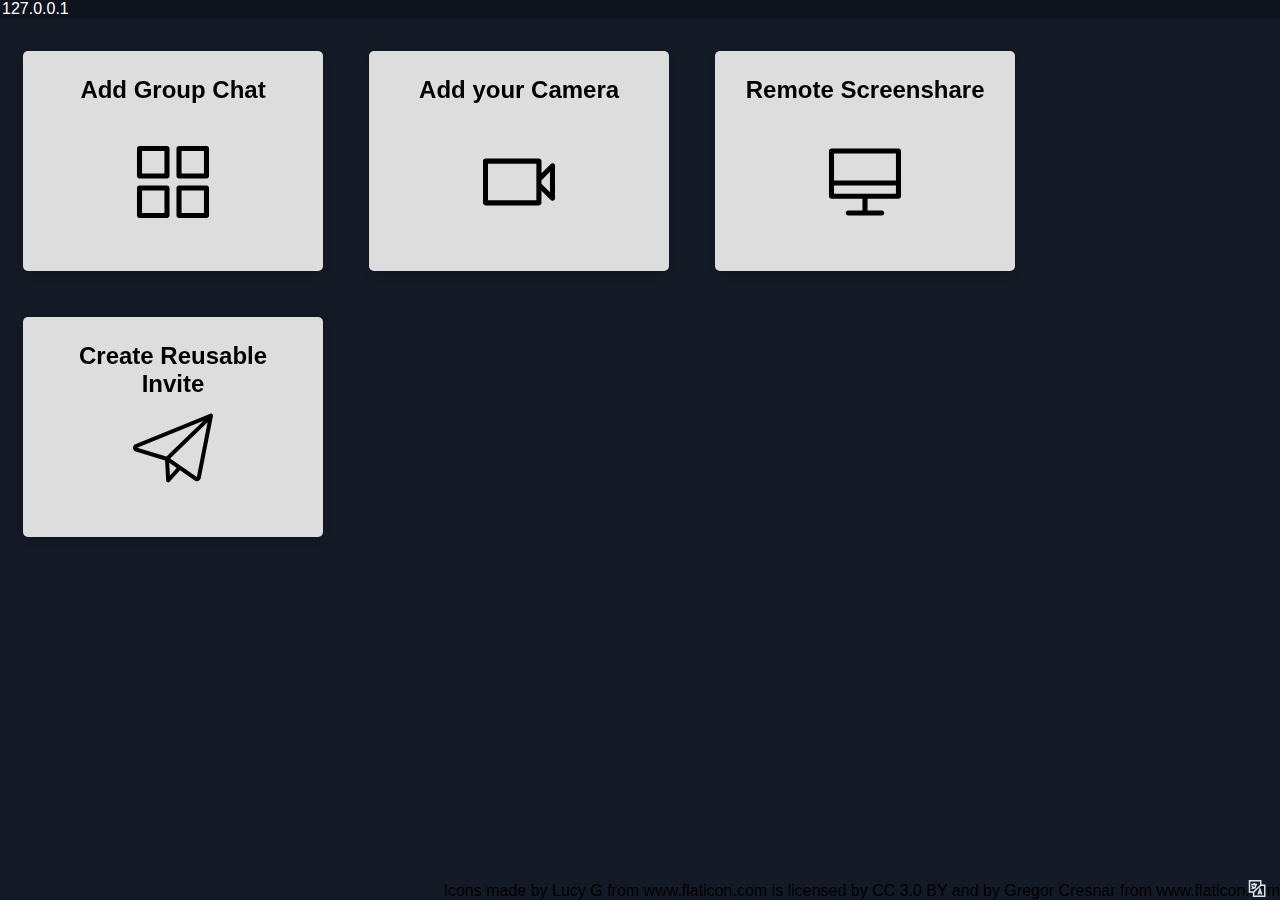
<file: vdo.ninja-8.0/index.html>
<html>
	<head>
		<meta name="viewport" content="width=device-width, initial-scale=1" />
		<meta content="text/html;charset=utf-8" http-equiv="Content-Type" />
		<meta content="utf-8" http-equiv="encoding" />
		<meta name="copyright" content="&copy; 2020 Steve Seguin" />
		<link rel="shortcut icon" href="data:image/x-icon;," type="image/x-icon" />
		<link rel="icon" type="image/png" sizes="32x32" href="./images/favicon-32x32.png" />
		<link rel="icon" type="image/png" sizes="16x16" href="./images/favicon-16x16.png" />
		<link rel="icon" href="./images/favicon.ico" />
		<link itemprop="thumbnailUrl" href="./images/obsNinja_logo_full.png" />
		<!-- Primary Meta Tags -->
		<title>OBS.Ninja</title>
		<meta name="title" content="OBS.Ninja" />
		<meta name="description" content="Bring live video from your smartphone, computer, or friends directly into OBS Studio. 100% free." />
		<meta name="author" content="Steve Seguin" />
		<!-- Open Graph / Facebook -->
		<meta property="og:site_name" content="OBS.Ninja" />
		<meta property="og:type" content="website" />
		<meta property="og:url" content="https://obs.ninja/" />
		<meta property="og:title" content="OBS.Ninja" />
		<meta property="og:description" content="Bring live video from your smartphone, computer, or friends directly into OBS Studio. 100% free." />
		<meta property="og:image" itemprop="image" content="./images/obsNinja_logo_full.png" />
		<meta name="msapplication-TileImage" content="./images/obsNinja_logo_full.png" />
		<meta property="og:image:type" content="image/png" />
		<meta property="og:image:width" content="256" />
		<meta property="og:image:height" content="256" />
		<!-- Twitter -->
		<meta property="twitter:card" content="summary_large_image" />
		<meta property="twitter:url" content="https://obs.ninja/" />
		<meta property="twitter:title" content="OBS.Ninja" />
		<meta property="twitter:description" content="Bring live video from your smartphone, computer, or friends directly into OBS Studio. 100% free." />
		<meta property="twitter:image" content="./images/obsNinja_logo_full.png" />
		<meta name="msapplication-TileColor" content="#da532c" />
		<meta name="theme-color" content="#ffffff" />
		<!-- <script src="//console.re/connector.js" data-channel="obsninjaalpha" id="consolerescript"></script> -->
		<link rel="stylesheet" href="./lineawesome/css/line-awesome.min.css">
		<script type="text/javascript" src="https://webrtc.github.io/adapter/adapter-latest.js"></script>
		<script type="text/javascript" src="./thirdparty/qrcode.min.js"></script>
		<script src="https://ajax.googleapis.com/ajax/libs/jquery/3.4.0/jquery.min.js"></script>
		<link rel="stylesheet" href="./main.css" />
	</head>
	<body id="main" class="cat">
		<span itemprop="image" itemscope itemtype="image/png">
			<link itemprop="url" href="./images/obsNinja_logo_full.png" />
		</span>
		<link itemprop="thumbnailUrl" href="./images/obsNinja_logo_full.png" />
		<span itemprop="thumbnail" itemscope itemtype="http://schema.org/ImageObject">
			<link itemprop="url" href="./images/obsNinja_logo_full.png" />
		</span>
		<script language="javascript" type="text/javascript" src="./thirdparty/CodecsHandler.js?ver=5"></script>
		<script language="javascript" type="text/javascript" src="./webrtc.js?ver=6"></script>
		<input id="zoomSlider" type="range" style="display: none;" />
		<div id="header">
			<a id="logoname" href="./" style="text-decoration: none; color: white; margin: 2px;">
				<span data-translate="logo-header">
					<font id="qos">O</font>BS.Ninja 
				</span>
			</a>
			<div id="head1" style="display: inline-block; position: relative;">
				
			</div>
			<div id="head3" style="display: inline-block;" class="advanced">
				<font style="color: #888;" id="copythisurl"> &nbsp; 
					<span data-translate="copy-this-url">Copy this URL into an OBS "Browser Source"</span> <i style="color: #CCC;" class="las la-long-arrow-alt-right"></i> &nbsp; 
				</font>
				<input
                    id="reshare"
                    data-drag="1"
                    onclick="popupMessage(event);copyFunction(this)"
                    class="task"
                    onmousedown="copyFunction(this)"
                    style="font-weight: bold; color: #afa; cursor: grab; background-color: #0000; font-size: 115%; min-width: 300px; max-width: 800px;"
                />
				<i class="las la-paperclip task" style="color: #DDD;" onclick="popupMessage(event);copyFunction(document.getElementById('reshare'));" onmouseover="this.style.cursor='pointer'"></i>
			</div>
			<div id="head4" style="display: inline-block;" class="advanced">
				<font style="font-size: 68%; color: white;">
                    &nbsp; 
					<span data-translate="you-are-in-the-control-center">You are in the room's control center</span>:&nbsp;
                    
					<div id="dirroomid" style="font-size: 140%; color: #99c; display: inline-block;"></div>
				</font>
			</div>
			<div id="head2" class="advanced" style="display: inline-block; text-decoration: none; font-size: 60%; color: white;">
				<span data-translate="joining-room">You are joining room</span>:
                
				<div id="roomid" style="display: inline-block;"></div>
			</div>
			
		</div>
		<div id="controlButtons">
			<div id="mutebutton" title="Mute the Mic" onclick="toggleMute()" class="advanced float" style="cursor: pointer;" alt="Toggle the mic">
				<i id="mutetoggle" class="toggleSize las la-microphone my-float"></i>
			</div>
			<div id="mutevideobutton" title="Disable the Camera" onclick="toggleVideoMute()" class="advanced float" style="cursor: pointer;" alt="Toggle the camera">
				<i id="mutevideotoggle" class="toggleSize las la-eye my-float"></i>
			</div>
			<div
                id="helpbutton"
				title="Show Help Info" 
                onclick="alert('Email steve@seguin.email if the system breaks or check https://reddit.com/r/obsninja for support.\n\nThere are some advanced options hidden away, such as persistent stream links and custom resolutions; see the Wiki.')"
                class="advanced float"
                style="cursor: pointer;"
                alt="How to Use This with OBS"
            >
				<i class="toggleSize las la-question-circle my-float"></i>
			</div>
			<div id="hangupbutton" title="Hangup the Call" onclick="hangup()" class="advanced float" style="cursor: pointer;" alt="Disconnect and End">
				<i class="toggleSize my-float las la-phone rotate225" aria-hidden="true"></i>
			</div>
		</div>
		<span title="Language Options" onclick="toggle(document.getElementById('languages'));" id="translateButton">
			<i style="float: right; bottom: 0px; cursor: pointer; position: fixed; right: 10px; color: #d9e4eb; padding: 0; margin: 2px 2px 0 0; font-size: 140%;" class="las la-language" aria-hidden="true"></i>
		</span>
		<div id="mainmenu" class="row" style="opacity: 0; align: center;">
			<div id="container-1" class="column columnfade" style="background-color: #ddd; overflow-y: auto;">
				<h2>
					<span data-translate="add-group-chat">Add Group Chat to OBS</span>
				</h2>
				<div class="container-inner">
					<br />
					<br />
					<span data-translate="rooms-allow-for">Rooms allow for simplified group-chat and the advanced management of multiple streams at once.</span>
					<br />
					<br />
					<p>
						<b>
							<span data-translate="room-name">Room Name</span>: 
						</b>
						<input id="videoname1" placeholder="Enter a Room Name here" onkeyup="enterPressed(event, createRoom);" size="30" maxlength="50" style="font-size: 110%; padding: 5px;" />
						<br />
						<br />
					</p>
					<p>
						<b>
							<span data-translate="password-input-field">Password</span>: 
						</b>
						<input id="passwordRoom" placeholder="Optional room password here" onkeyup="enterPressed(event, createRoom);" size="30" maxlength="50" style="font-size: 110%; padding: 5px;" />
						<br />
						<br />
					</p>
					<br />
					<button onclick="createRoom()" class="gobutton">
						<span data-translate="enter-the-rooms-control">Enter the Room's Control Center</span>
					</button>
					<br />
					<button onclick="toggle(document.getElementById('roomnotes'),this);">
						<span data-translate="show-tips">Show me some tips..</span>
					</button>
					<ul style="padding: 10px; margin: auto auto; max-width: 500px; display: none; text-align: left;" id="roomnotes">
						<br />
						<span data-translate="added-notes">
							<u>
								<i>Added Notes:</i>
							</u>
							<li>Invite only guests to the room you trust.</li>
							<li>iOS devices will share just their audio with other guests; this is mainly a hardware limitation</li>
							<li>The "Recording" option is considered experimental.</li>
						</span>
					</ul>
				</div>
				<div class="outer close">
					<div class="inner">
						<label class="labelclass">
							<span data-translate="back">Back</span>
						</label>
					</div>
				</div>
			</div>
			<div id="container-3" class="column columnfade" onclick="previewWebcam()" style="background-color: #ddd; overflow-y: auto;">
				<h2 id="add_camera">
					<span data-translate="add-your-camera">Add your Camera to OBS</span>
				</h2>
				<div class="container-inner">
					<br />
					<p>
						<video id="previewWebcam" oncanplay="updateStats();" muted controls autoplay playsinline style="max-width: 640px; max-width: 83vw; max-height: 30vh;"></video>
					</p>
					<div id="infof"></div>
					<button onclick="publishWebcam()" id="gowebcam" class="gowebcam" disabled>
						<span data-translate="waiting-for-camera">Waiting for Camera to Load</span>
					</button>
					<br />
					<span style="background-color: #f3f3f3; display: inline-block; padding: 5px 10px; border: 1px solid #ccc; vertical-align: middle;">
						<span data-translate="video-source">Video source</span>:
                        
						<select id="videoSource" style="background-color: #FFF; padding:5px; display: display:inline-block;vertical-align: middle;"></select>
						<span id="gear_webcam" style="display: inline-block;" onclick="toggle(document.getElementById('videoSettings'));">
                            &nbsp;&nbsp;
							<i class="las la-cog" style="font-size: 170%; vertical-align: middle;" aria-hidden="true"></i>
						</span>
					</span>
					<br />
					<center>
						<span id="videoSettings" style="margin: auto auto; display: none; background-color: #f3f3f3; max-width: 500px; padding: 10px 0; margin: 0 0 5px 0;">
							<form id="webcamquality">
								<input type="radio" id="fullhd" name="resolution" value="0" />
								<label for="fullhd">
									<span data-translate="max-resolution">Max Resolution</span>
								</label> |
                                
								<input type="radio" checked id="halfhd" name="resolution" value="1" />
								<label for="halfhd">
									<span data-translate="balanced">Balanced</span>
								</label> |
                                
								<input type="radio" id="nothd" name="resolution" value="2" />
								<label for="nothd">
									<span data-translate="smooth-cool">Smooth and Cool</span>
								</label>
								<div id="webcamstats" style="padding: 5px 0 0 0;"></div>
							</form>
						</span>
						<br />
					</center>
					<div class="form-group multiselect">
						<a class="form-control multiselect-trigger" tabindex="3">
							<div id="audioTitle" style="padding: 5px;" class="title">
								<span data-translate="select-audio-source">Select Audio Source</span>:
								<i class="las la-chevron-down" aria-hidden="true"></i>
							</div>
						</a>
						<ul id="audioSource" class="multiselect-contents">
							<li>
								<input type="checkbox" id="multiselect1" name="multiselect1" style="display: none;" checked value="ZZZ" />
								<label for="multiselect1">
									<span data-translate="no-audio">No Audio</span>
								</label>
							</li>
						</ul>
					</div>
				</div>
				<div class="outer close">
					<div class="inner">
						<label class="labelclass">
							<span data-translate="back">Back</span>
						</label>
					</div>
				</div>
			</div>
			<div id="container-2" class="column columnfade" style="background-color: #ddd; overflow-y: auto;">
				<h2 id="add_screen">
					<span data-translate="remote-screenshare-obs">Remote Screenshare into OBS</span>
				</h2>
				<div class="container-inner">
					<span data-translate="note-share-audio">
						<p>
							<video id="screenshare" autoplay="true" muted="true" loop src="./images/screenshare.webm" />
						</p>
					</span>
					<br />
					<button class='gobutton' style="padding: 10px; font-size: 120%;" onclick="publishScreen()">
						<span data-translate="select-screen-to-share">SELECT SCREEN TO SHARE</span>
					</button>
					<span id="gear_screen" style="display: inline-block; cursor: pointer;" onclick="toggle(document.getElementById('videoSettings2'));">
                        &nbsp;&nbsp;
						<i class="las la-cog" style="font-size: 170%; vertical-align: middle;" aria-hidden="true"></i>
					</span>
					<center>
						<span id="videoSettings2" style="margin: auto auto; display: none; background-color: white; vertical-aligh: middle; border: 3px solid #ccc; max-width: 500px; padding: 10px 0 5px 0; margin: 10px 0 5px 0;">
							<form id="webcamquality2">
								<input type="radio" id="fullhd2" name="resolution2" value="0" />
								<label for="fullhd">
									<span data-translate="max-resolution">1080p (hi-def)</span>
								</label> &nbsp;&nbsp;|&nbsp;&nbsp;
                                
								<input type="radio" checked id="halfhd2" name="resolution2" value="1" />
								<label for="halfhd">
									<span data-translate="balanced">720p (balanced)</span>
								</label> &nbsp;&nbsp;|&nbsp;&nbsp;
                                
								<input type="radio" id="nothd2" name="resolution2" value="2" />
								<label for="nothd">
									<span data-translate="smooth-cool">360p (smooth)</span>
								</label>
								<div id="webcamstats2" style="padding: 5px 0 0 0;"></div>
							</form>
						</span>
						<br />
					</center>
					<p>
						<span data-translate="audio-sources">Audio Sources</span>:
						<br />
						<select id="audioSourceScreenshare" multiple style="height: 60px; width: 200px; resize: both; overflow: auto; padding: 5px;" onchange="requestAudioStream();">
							<option value="screenshare" selected>
								<span data-translate="screen-shrae-audio">Screen Share Audio (default)</span>
							</option>
							<option value="microphones">
								<span data-translate="other-audio-sources">Other Audio Sources</span>
							</option>
						</select>
					</p>
				</div>
				<div class="outer close">
					<div class="inner">
						<label class="labelclass">
							<span data-translate="back">Back</span>
						</label>
					</div>
				</div>
			</div>
			<div id="container-4" class="column columnfade" style="background-color: #ddd; overflow-y: auto;">
				<h2>
					<span data-translate="create-reusable-invite">Create Reusable Invite</span>
				</h2>
				<div id="gencontent" class="container-inner">
					<br />
					<br />
					<span data-translate="here-you-can-pre-generate">Here you can pre-generate a reusable Browser Source link and a related guest invite link.</span>
					<br />
					<br />
					<p>
						<input style="padding: 5px; font-size: 120%;" id="videoname4" onkeyup="enterPressed(event, generateQRPage);" placeholder="Give this media source a name (optional)" size="35" maxlength="70" style="padding: 5px;" />
						<br />
						<br />
					</p>
					<button style="padding: 20px;" class='gobutton' onclick="generateQRPage()">
						<span data-translate="generate-invite-link">GENERATE THE INVITE LINK</span>
					</button>
					<br />
					<br />
					<div style="margin: 20px; max-width: 400px; text-align: left; margin: auto auto;">
						<br />
						<h4 style="padding: 0 0 10px 0;">
							<i>
								<span data-translate="advanced-paramaters">Advanced Options:</span>
							</i>
						</h4>
						<br />
						<input type="checkbox" id="invite_bitrate" />
						<label for="invite_bitrate">
							<span data-translate="unlock-video-bitrate">Unlock Video Bitrate (20mbps)</span>
						</label>
						<br />
						<input type="checkbox" id="invite_vp9" />
						<label for="invite_vp9">
							<span data-translate="force-vp9-video-codec">Force VP9 Video Codec (less artifacting)</span>
						</label>
						<br />
						<input type="checkbox" id="invite_stereo" />
						<label for="invite_stereo">
							<span data-translate="enable-stereo-and-pro">Enable Stereo and Pro HD Audio</span>
						</label>
						<br />
						<br />
						<label for="invite_quality" data-translate="video-resolution">Video Resolution: </label>
						<select id="invite_quality" name="invite_quality">
							<option value="-1" selected>User Selectable</option>
							<option value="0">Maximum Resolution</option>
							<option value="1">Balanced</option>
							<option value="2">Smooth and Cool</option>
						</select>
						<br />
						<br />
						<input type="checkbox" id="invite_secure" />
						<label for="invite_secure">
							<span data-translate="high-security-mode">High Security Mode</span>
						</label>
						<br />
						<input type="checkbox" id="invite_hidescreen" />
						<label for="invite_hidescreen">
							<span data-translate="hide-screen-share">Hide Screenshare Option</span>
						</label>
						<br />
						<input type="checkbox" id="invite_remotecontrol" />
						<label for="invite_remotecontrol">
							<span data-translate="allow-remote-control">Remote Control Camera Zoom (android)</span>
						</label>
						<br />
						<br />
						<span data-translate="add-a-password-to-stream"> Add a password:</span>
						<input id="invite_password" placeholder="Add an optional password" />
						<br />
						<br />
						<span data-translate="add-the-guest-to-a-room"> Add the guest to a room:</span>
						<input id="invite_joinroom" placeholder="Enter Room name here" oninput="document.getElementById('invitegroupchat').style.display='block';" />
						<br />
						<br />
						<span id="invitegroupchat" style="display: none;">
							<label for="invite_group_chat_type" data-translate="invite-group-chat-type">This room guest can:</label>
							<select id="invite_group_chat_type" name="invite_group_chat_type">
								<option value="0" selected data-translate="can-see-and-hear">Can see and hear the group chat</option>
								<option value="1" data-translate="can-hear-only">Can only hear the group chat</option>
								<option value="2" data-translate="cant-see-or-hear">Cannot hear or see the group chat</option>
							</select>
						</span>
						<br />
						<br />
						<br />
						<div>See the 
							<a style="text-decoration: none; color: blue;" target="_blank" href="https://docs.obs.ninja/advanced">documentation</a> for more options and info.
						</div>
					</div>
				</div>
				<div class="outer close">
					<div class="inner">
						<label class="labelclass">
							<span data-translate="back">Back</span>
						</label>
					</div>
				</div>
			</div>
			<p></p>
			<div id="info" class="fullcolumn columnfade">
				<center>
					<div class="infoblob" align="left">
						<span data-translate="info-blob">
							<h2>What is OBS.Ninja</h2>
							<br />
							<li>100% 
								<b>free</b>; no downloads; no personal data collection; no sign-in
							</li>
							<li>Bring video from your smartphone, computer, or friends directly into your OBS video stream</li>
							<li>We use cutting edge Peer-to-Peer forwarding technology that offers privacy and ultra-low latency</li>
							<br />
							<li>Youtube video 
								<i class="lab la-youtube"></i>
								<a href="https://www.youtube.com/watch?v=6R_sQKxFAhg">Demoing it here</a>
							</li>
							<br />
							<i>
								<font style="color: red;">Known issues:</font>
							</i>
							<br />
							<li>
								
								<a href="https://github.com/steveseguin/obsninja/wiki/FAQ#mac-os">MacOS <i class="lab la-apple"></i> users</a> need to use OBS v23 or resort to
								<a href="https://github.com/steveseguin/electroncapture">Window Capturing</a> a browser with OBS v25
                            
							</li>
							<li>Some users will have 
								<a href="https://github.com/steveseguin/obsninja/wiki/FAQ#video-is-pixelated">"pixelation" problems</a> with videos. Adding 
								<b>&codec=vp9</b> to the OBS links will often correct it.
							</li>
							<br />

                            Site last updated: June 28th, 2020. The previous version can be found at 
							<a href="https://obs.ninja/v7/">https://obs.ninja/v7/</a> if you are having new issues.

                            
							<br />
							<br />
							<h3>
								<i>
                                    Check out the 
									<a href="https://www.reddit.com/r/OBSNinja/">sub-reddit</a>
									<i class="lab la-reddit-alien"></i> for help and advanced info. I'm also on
                                    
									<a href="https://discord.gg/EksyhGA">Discord</a> and you can email me at steve@seguin.email
                                
								</i>
							</h3>
						</span>
					</div>
				</center>
			</div>
			<form method="post" onsubmit="setFormSubmitting()" style="display: none;">
				<input type="submit" />
			</form>
			<div id="credits" class="credits">
                Icons made by 
				<a href="https://www.flaticon.com/authors/lucy-g" title="Lucy G">Lucy G</a> from 
				<a href="https://www.flaticon.com/" title="Flaticon">www.flaticon.com</a> is licensed by
                
				<a href="https://creativecommons.org/licenses/by/3.0/" title="Creative Commons BY 3.0" target="_blank">CC 3.0 BY</a> and by
                
				<a href="https://www.flaticon.com/authors/gregor-cresnar" title="Gregor Cresnar">Gregor Cresnar</a> from 
				<a href="https://www.flaticon.com/" title="Flaticon">www.flaticon.com</a>
			</div>
		</div>
		<div id="gridlayout"></div>
		<div id="controls_blank" style="display: none;">
			<center>
				<br />
				<b>
					<span data-translate="remote-control-for-obs">Remote Control for OBS</span>
				</b>
				<br />
				<button data-value="0" style="font-size: 112%;" onclick="directEnable(this);">
					<span data-translate="add-to-group">Add to Group Scene</span>
				</button>
				<button style="font-size: 112%;" onclick="directMute(this);">
					<span data-translate="mute">Mute</span>
				</button>
				<button style="font-size: 112%;" onclick="recordVideo(this)">
					<span data-translate="record">Record</span>
				</button>
				<br />
				<span data-translate="volume">Volume</span>:
				<input type="range" min="1" max="100" value="100" onclick="directVolume(this);" />
				<br />
				<br />
				<hr />
			</center>
		</div>
		<nav id="context-menu" class="context-menu">
			<ul class="context-menu__items">
				<li class="context-menu__item">
					<a href="#" class="context-menu__link" data-action="Open">
						<i class="las la-external-link"></i>
						<span data-translate="open-in-new-tab">Open in new Tab</span>
					</a>
				</li>
				<li class="context-menu__item">
					<a href="#" class="context-menu__link" data-action="Copy">
						<i class="las la-paperclip"></i>
						<span data-translate="copy-to-clipboard">Copy to Clipboard</span>
					</a>
				</li>
			</ul>
		</nav>
		<div id="messagePopup" class="popup-message"></div>
		<div id="languages" class="popup-message" style="display: none; right: 0; bottom: 25px; position: absolute;">
			<b>Available Languages:</b>
			<br />
			<u>
				<a onclick="changeLg('ru');toggle(document.getElementById('languages'));" style="cursor: pointer;">Russian</a>
				<br />
				<a onclick="changeLg('fr');toggle(document.getElementById('languages'));" style="cursor: pointer;">French</a>
				<br />
				<a onclick="changeLg('en');toggle(document.getElementById('languages'));" style="cursor: pointer;">English</a>
				<br />
				<a onclick="changeLg('pt');toggle(document.getElementById('languages'));" style="cursor: pointer;">Portuguese </a>
				<br />
				<a onclick="changeLg('it');toggle(document.getElementById('languages'));" style="cursor: pointer;">Italian </a>
				<br />
			</u>
			<br />
			<a href="https://github.com/steveseguin/obsninja/tree/master/translations">Add More Here!</a>
			<br />
		</div>
		<script>
            var session = WebRTC.Media; // session is a required global variable if configuring manually. Run before loading main.js but after webrtc.js.

            session.streamID = session.generateStreamID(); // randomly generates a streamID for this session. You can set your own programmatically if needed

            session.configuration = {
                iceServers: [
                    { urls: ["stun:stun.l.google.com:19302", "stun:stun4.l.google.com:19302"] }, // more than 4 stun+turn servers may cause issues
                ],
            };

            var turn = {};
            turn.username = "steve";
            turn.credential = "justtesting";
            turn.urls = ["turn:turn.obs.ninja:443"]; // US CENTRAL
            session.configuration.iceServers.push(turn);

            turn = {};
            turn.username = "steve";
            turn.credential = "justtesting";
            turn.urls = ["turn:turn2.obs.ninja:443"]; // US WEST
            session.configuration.iceServers.push(turn);

            // session.configuration.iceTransportPolicy = "relay";  // uncomment to enable "&privacy" and force the TURN server

            ///// The following lets you set the defaults

            // session.webcamonly // true,false
            // session.stereo // 0,1,2,3
            // session.audiobitrate // int in kbps
            // session.view // "xxxx"
            // session.remote
            // session.optimize
            // session.disableOBS
            // session.audio
            // session.video
            // session.forceios
            // session.nocursor
            // session.codec
            // session.scale
            // session.bitrate  // int in kbps
            // session.height // int
            // session.width // int
            // session.quality // int
            // session.sink
            // session.offsetChannel // int
            // session.audioChannels // int
            // session.security
            // session.framerate // int
            // session.sync
            // session.buffer // int in milliseconds
            // session.roomid // "yyyy"
            // session.scene
            // session.title // "zzzz"
        </script>

		<script type="text/javascript" id="main-js" src="./main.js" data-translation="blank"></script>
	
		<script type="text/javascript" src="./animations.js"></script>
	</body>
</html>
</file>
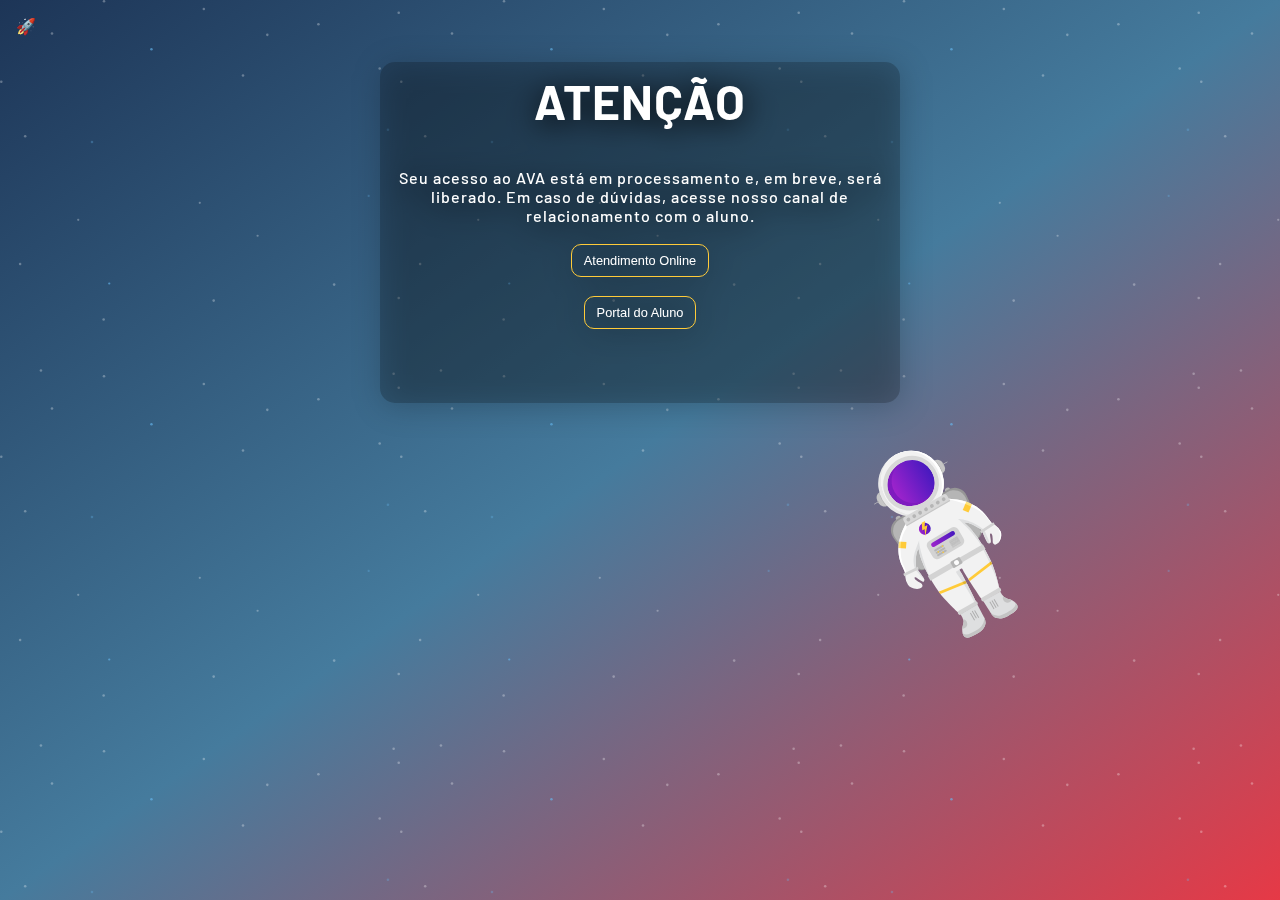
<file: erro-page-master/docs/index.html>
<!DOCTYPE html>
<html lang="pt-BR">

<head>
    <meta charset=UTF-8>
    <meta name=viewport content="width=device-width,initial-scale=1">
    <link rel="icon" type="image/x-icon" href="imgs/404n.png">
    <title>ATENÇÃO</title>
    <link href=main.5968d5567149ddb664c5.css rel=stylesheet>
</head>

<body>
    <nav class=navbar><span>🚀</span>
        <!--<ul>
            <li><a href=#>Home</a></li>
            <li><a href=#>About</a></li>
            <li><a href=#>Contact</a></li>
        </ul>-->
    </nav>
    <main>
        <div class="message"><strong style="font-size: 3rem;text-align: center;">ATENÇÃO</strong><br><br>
            
            <p class="message-text">Seu acesso ao AVA está em processamento e, em breve, será liberado. Em caso de dúvidas, acesse nosso canal de relacionamento com o aluno. 
            <br><br>
            <button class="button" onclick="window.location.href = 'https://tawk.to/chat/5e73ac3ceec7650c3321365d/1e3q6nh4h'" alt="Portal do aluno">Atendimento Online</button>
            <br><br>
            <button class="button" onclick="window.location.href = 'https://fametro.edu.br/portalaluno'" alt="Portal do aluno">Portal do Aluno</button></p>
        </div>
    </main>
    <div class=box-astronaut><img src=imgs/astronaut.e2b60a65821122a3377a8f0f01d68285.svg alt=""></div>
    <script src=main.5f4bd23c1c2dccd1184c.bundle.js></script>
</body>

</html>
</file>
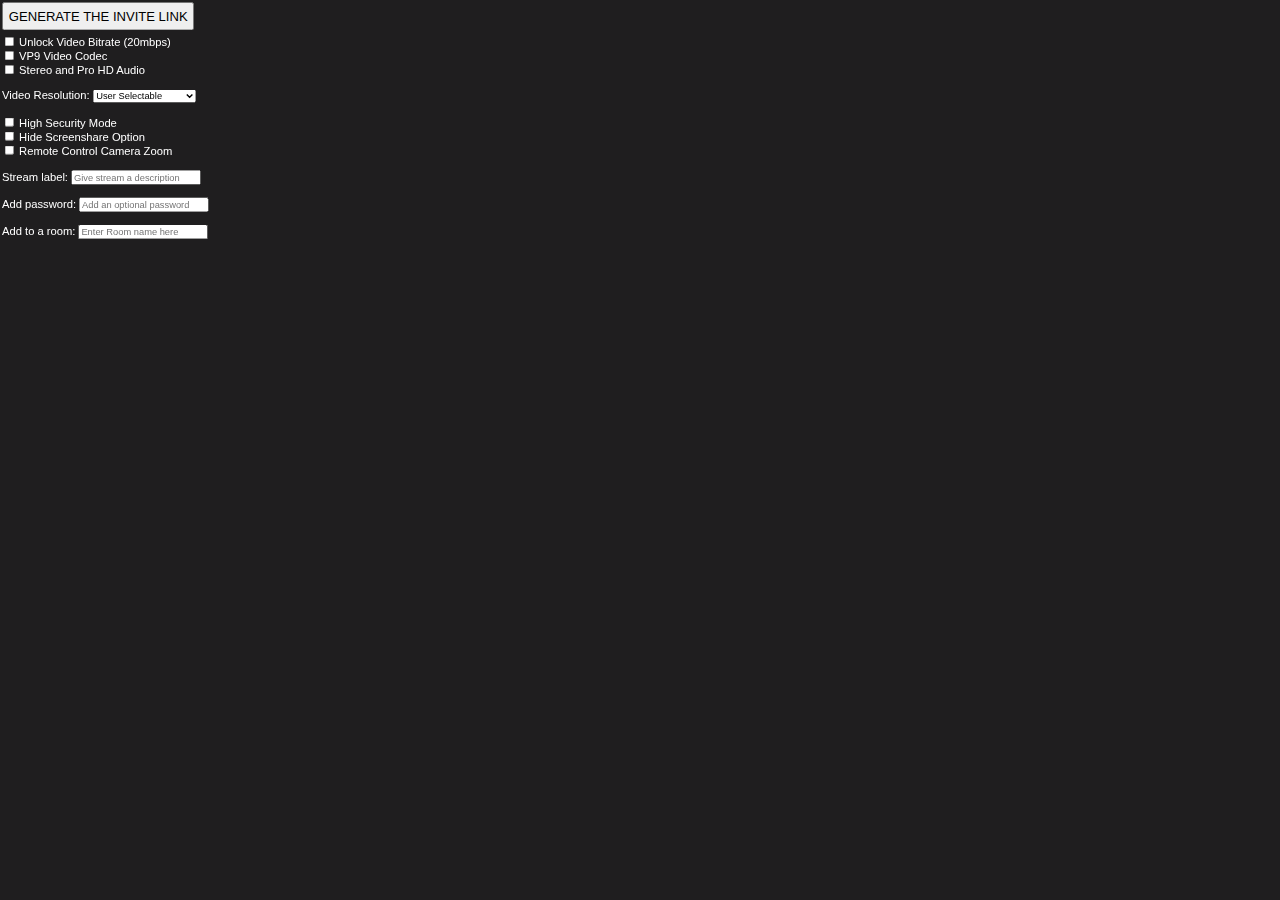
<file: vdo.ninja-8.0/dock.html>
<html>
<head>
<style>
body {
  transform: scale(0.7);
  transform-origin: 0 0;
  margin:2px;
  padding:0;
  border:0;
  color: #FFF;
  background-color:  #1F1E1F;
  font-family: Arial, Helvetica, sans-serif;
  width:300px;
  overflow:hidden;
  text-overflow: ellipsis;
  white-space: nowrap;
  min-width:1px;
}


#container-links {
	z-index:10;
	width:100%;
	height:100%;
	display:none;
	
}

#container-setup { 
	width:100%;
	height:100%;
	display:block;
}
.red {
	background-color:#FCC;
}
.green {
	background-color:#CFC;
}
.task {
	cursor:grab;
	width:100%;
	padding:5px;
	border:2px solid black;
	margin:0;
}
button{
	padding:5px;
	transform: scale(1.4);
	transform-origin: 0 0;
}

</style>
</head>
<body>
<script>
function getById(id) {
   var el = document.getElementById(id);
   if (!el) {
	    console.warn(id + " is not defined; skipping.");
		el = document.createElement("span"); // create a fake element
   }
   return el;
}
function copyFunction(copyText) {
  copyText.select();
  copyText.setSelectionRange(0, 99999);
  document.execCommand("copy");

}
function generateStreamID(){
		var text = "";
		var possible = "ABCDEFGHJKLMNPQRSTUVWXYZabcdefghijkmnpqrstuvwxyz23456789";
		for (var i = 0; i < 7; i++){
			text += possible.charAt(Math.floor(Math.random() * possible.length));
		}
		console.log(text);
		return text;
	};

function generateInvite(){
	var title = encodeURI(getById("videoname").value);
	if (title.length){
		title = "&label="+title;
	}
	var sid = generateStreamID(); 
	var viewstr = "";
	var sendstr = "";

	if (getById("invite_bitrate").checked){
		viewstr+="&bitrate=20000";
	}
	if (getById("invite_vp9").checked){
		viewstr+="&codec=vp9";
	}
	if (getById("invite_stereo").checked){
		viewstr+="&stereo";
		sendstr+="&stereo";
	}
	if (getById("invite_secure").checked){
		sendstr+="&secure";
	}
	if (getById("invite_hidescreen").checked){
		sendstr+="&webcam";
	}

	if (getById("invite_remotecontrol").checked){  //
		var remote_gen_id = generateStreamID();
		sendstr+="&remote="+remote_gen_id; // security
		viewstr+="&remote="+remote_gen_id;
	}

	if (getById("invite_joinroom").value.trim().length){
		sendstr+="&room="+getById("invite_joinroom").value.trim();
		viewstr+="&scene=1&room="+getById("invite_joinroom").value.trim();
	}

	if (getById("invite_password").value.trim().length){
		sendstr+="&password";
		viewstr+="&password="+getById("invite_password").value.trim();
	}


	if (getById("invite_group_chat_type").value){ //  0 is default
		if (getById("invite_group_chat_type").value==1){ // no video
			sendstr+="&novideo";
		} else if (getById("invite_group_chat_type").value==2){  // no view or audio
			sendstr+="&view";
		}
	}

	if (getById("invite_quality").value){
		if (getById("invite_quality").value==0){
			sendstr+="&quality=0";
		} else if (getById("invite_quality").value==1){
			sendstr+="&quality=1";
		} else if (getById("invite_quality").value==2){
			sendstr+="&quality=2";
		}
	}

	sendstr = 'https://obs.ninja/?push=' + sid + sendstr;
	viewstr = 'https://obs.ninja/?view=' + sid + viewstr + title;
	getById("container-setup").style.display="none";
	getById("container-links").style.display="block";
	
	getById("guest-link").value = sendstr;
	getById("obs-link").value = viewstr;
}

function goBack(){
	getById("container-setup").style.display="block";
	getById("container-links").style.display="none";
}

document.addEventListener("dragstart", event => {
	var url = event.target.href || event.target.value;
	if (!url || !url.startsWith('https://')) return;
	if (event.target.dataset.drag!="1"){
		return;
	}
	var streamId = url.split('view=');
	var label = url.split('label=');

	url += '&layer-name=OBS.Ninja';
	if (streamId.length>1) url += ': ' + streamId[1].split('&')[0];
	if (label.length>1) url += ' - ' + decodeURI(label[1].split('&')[0]);
	

	url += '&layer-width=1920'; // this isn't always 100% correct, as the resolution can fluxuate, but it is probably good enough
	url += '&layer-height=1080';
	
	console.warn(url);
	event.dataTransfer.setData("text/uri-list", encodeURI(url));
});

</script>

<div id="container-setup" >
	<button style="padding:5px;" onclick="generateInvite()" >
		<span data-translate="generate-invite-link">GENERATE THE INVITE LINK</span>
	</button>
	<br /><br />
	
	
	<input type="checkbox" id="invite_bitrate" /><label for="invite_bitrate"> <span data-translate="unlock-video-bitrate">Unlock Video Bitrate (20mbps)</span></label>
	<br />
	<input type="checkbox" id="invite_vp9" /><label for="invite_vp9"> <span data-translate="force-vp9-video-codec">VP9 Video Codec</span></label>
	<br />
	<input type="checkbox" id="invite_stereo" /><label for="invite_stereo"> <span data-translate="enable-stereo-and-pro">Stereo and Pro HD Audio</span></label>
	<br />
	<br />
	<label for="invite_quality" data-translate="video-resolution">Video Resolution: </label>
	<select id="invite_quality" name="invite_quality">
		<option value="-1" selected>User Selectable</option>
		<option value="0">Maximum Resolution</option>
		<option value="1">Balanced</option>
		<option value="2">Smooth and Cool</option>
	</select>
	<br />
	<br />
	<input type="checkbox" id="invite_secure" />
	<label for="invite_secure"> <span data-translate="high-security-mode">High Security Mode</span></label>
	<br />
	<input type="checkbox" id="invite_hidescreen" />
	<label for="invite_hidescreen"> <span data-translate="hide-screen-share">Hide Screenshare Option</span></label>
	<br />
	<input type="checkbox" id="invite_remotecontrol" />
	<label for="invite_remotecontrol"> <span data-translate="allow-remote-control">Remote Control Camera Zoom</span></label>
	<br />
	<br />
	<label for="videoname">Stream label:</label>
	<input id="videoname" placeholder="Give stream a description"  />
	<br />
	<br />
	<span data-translate="add-a-password-to-stream"> Add password:</span>
	<input id="invite_password" placeholder="Add an optional password" />
	<br /><br />
	<span data-translate="add-the-guest-to-a-room"> Add to a room:</span>
	<input id="invite_joinroom" placeholder="Enter Room name here" oninput="document.getElementById('invitegroupchat').style.display='block';" />
	<br />
	<br />
	<span id="invitegroupchat" style="display:none;">
	<label for="invite_group_chat_type" data-translate="invite-group-chat-type">This room guest can:</label><br />
	<select id="invite_group_chat_type" name="invite_group_chat_type">
		<option value="0" selected data-translate="can-see-and-hear">Can see and hear the group chat</option>
		<option value="1" data-translate="can-hear-only">Can only hear the group chat</option>
		<option value="2" data-translate="cant-see-or-hear">Cannot hear or see the group chat</option>
	</select>
	</span>
</div>
<div id="container-links" >
	<button  onclick="goBack()" >
		<span >Go Back</span>
	</button>
	<div id="container-links-inner" >
		<br /><br />
		<h3>Guest Invite Link:</h3>
			<input id="guest-link" class="task green" onclick="copyFunction(this)" onmousedown="copyFunction(this)"/>
			<br /><br />
		<h3>OBS Browser Source Link:</h3>
			<input id="obs-link" class="task red" data-drag="1" onmousedown="copyFunction(this)" onclick="copyFunction(this)" />
			<br />
			<br />
			<i>(links are draggable)</i>
	</div>
</div>
</body>
</html>
</file>
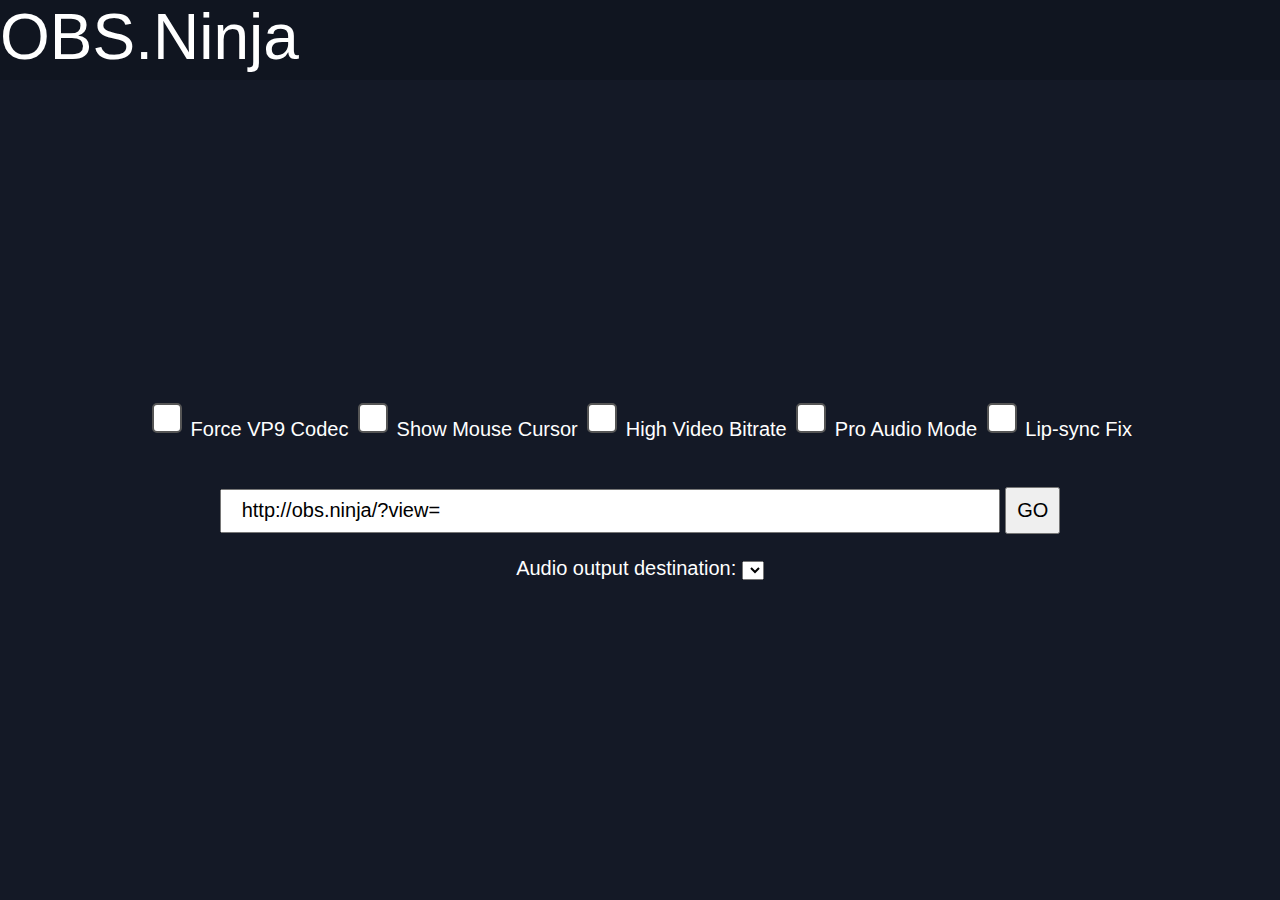
<file: vdo.ninja-8.0/electron.html>
<html>
<head><style>
html {
	border:0;
	margin:0;
}

video {

	margin: 0;
	padding: 0;
	overflow: hidden;
	cursor: url([data-uri]), none;
	user-select: none;
	
}
body {
	padding: 0 0px;
	height: 100%;
	width: 100%;
	background-color: #141926;
	background-color: -webkit-linear-gradient(to top, #181925, #141826, #0F2027);  /* Chrome 10-25, Safari 5.1-6 */
	background-color: linear-gradient(to top, #181825, #141926, #0F2027); /* W3C, IE 10+/ Edge, Firefox 16+, Chrome 26+, Opera 12+, Safari 7+ */

	font-size: 2em;
	font-family: Helvetica, Arial, sans-serif;
	display: flex;
	flex-flow: column;
	border:0;
	margin:0;
	
}
button{
	padding:10px;
	font-size: 20px;
	margin: auto auto;
}
#header{
	height:80px;
	width:100%;
	background-color: #101520;
}
.inputfield{
	font-size: 20px;
	align-self:center;
	height:30px;
	width:780px;
	margin: auto auto;
	padding:20px
}

.formcss{
	font-size: 20px;
	align-self:center;
	margin: auto auto;
}
label {
	font: white;
	font-size: 1em;
	color: white;
}
input[type='checkbox'] {
    -webkit-appearance:none;
    width:30px;
    height:30px;
    background:white;
    border-radius:5px;
    border:2px solid #555;
	cursor: pointer;
}
input[type='checkbox']:checked {
    background: #1A1;
}
</style></head>
<body >

<div id="header" style="-webkit-app-region: drag;color:white;font-size:2em">OBS.Ninja</div>
<div class="formcss" >

	<input type="checkbox" class="check" id="prefervp9" name="prefervp9" value="false" onclick="modURL(this);">
	<label for="prefervp9">Force VP9 Codec</label>
	
	<input type="checkbox" class="check" id="showcursor" name="showcursor" value="false" onclick="modURL(this);">
	<label for="showcursor">Show Mouse Cursor</label>
	
	<input type="checkbox" class="check"  id="highbitrate" name="highbitrate" value="false" onclick="modURL(this);">
	<label for="highbitrate">High Video Bitrate</label>
	
	<input type="checkbox" class="check" id="stereo" name="stereo" value="false" onclick="modURL(this);">
	<label for="stereo">Pro Audio Mode</label>
	
	<input type="checkbox" class="check" id="buffer" name="buffer" value="false" onclick="modURL(this);">
	<label for="buffer">Lip-sync Fix</label>
	
	<br><br><br>
	<div class="formcss"><center>
		<input type="text" id="changeText" class="inputfield" value="http://obs.ninja/?view=" onchange="modURL"   onkeyup="enterPressed(event, gohere);" />
		<button  onclick="gohere();" id="gobutton">GO</button>
		<br><br>
		<label for="audioOutput">Audio output destination: </label><select id="audioOutput" style="max-width:400px"></select>
		
	</center></div>
</div>


<script>
/*
*  Copyright (c) 2020 Steve Seguin. All Rights Reserved.
*
*  Use of this source code is governed by the APGLv3 open-source license
*  that can be found in the LICENSE file in the root of the source
*  tree. Alternative licencing options can be made available on request.
*
*/

var audioOutputSelect = document.querySelector('select#audioOutput');
audioOutputSelect.disabled = !('sinkId' in HTMLMediaElement.prototype);
audioOutputSelect.onclick = getPermssions;
audioOutputSelect.onchange = updateOutputTarget;
var listed = false;

function updateOutputTarget(e){
	console.log("change audio: "+audioOutputSelect.value);
	var url = document.getElementById('changeText').value;
	url=updateURLParameter(url, "sink", audioOutputSelect.value);
	document.getElementById('changeText').value = url;
}

function getPermssions(e){
	if (listed==true){
		return;
	} 
	e.currentTarget.blur();
	navigator.mediaDevices.getUserMedia({audio: true,video: false}).then((stream)=>{
		navigator.mediaDevices.enumerateDevices().then(gotDevices).catch(console.error); // list all devices
		stream.getTracks().forEach(track => {
		    track.stop();
		});
		listed=true;
		audioOutputSelect.focus();
		
	}).catch(function(){alert("Failed to list available output devices\n\nPlease ensure you allowed the microphone permissions.");});
}

function gotDevices(deviceInfos) {
	for (let i = 0; i !== deviceInfos.length; ++i) {
		const deviceInfo = deviceInfos[i];
		const option = document.createElement('option');
		option.value = deviceInfo.deviceId;
		if (deviceInfo.kind === 'audiooutput'){
			option.text = deviceInfo.label || `speaker ${audioOutputSelect.length + 1}`;
			audioOutputSelect.appendChild(option);
		} else {
			console.log('Some other kind of source/device: ', deviceInfo);
		}
	}
	listed=true;
}

function enterPressed(event, callback){
  if (event.keyCode === 13){ // Number 13 is the "Enter" key on the keyboard
    event.preventDefault(); // Cancel the default action, if needed
    callback();
  }
}

(function (w) {
    w.URLSearchParams = w.URLSearchParams || function (searchString) {
        var self = this;
        self.searchString = searchString;
        self.get = function (name) {
            var results = new RegExp('[\?&]' + name + '=([^&#]*)').exec(self.searchString);
            if (results == null) {
                return null;
            }
            else {
                return decodeURI(results[1]) || 0;
            }
        };
    }

})(window)

var urlParams = new URLSearchParams(window.location.search);
var isMobile = false;
if( /Android|webOS|iPhone|iPad|iPod|BlackBerry|IEMobile|Opera Mini/i.test(navigator.userAgent)){ // does not detect iPad Pros.
	isMobile=true; // if iOS, default to H264?  meh.  let's not.
}

function updateURLParameter(url, param, paramVal){
    var TheAnchor = null;
    var newAdditionalURL = "";
    var tempArray = url.split("?");
    var baseURL = tempArray[0];
    var additionalURL = tempArray[1];
    var temp = "";

    if (additionalURL){
        var tmpAnchor = additionalURL.split("#");
        var TheParams = tmpAnchor[0];
            TheAnchor = tmpAnchor[1];
        if (TheAnchor){additionalURL = TheParams;}

        tempArray = additionalURL.split("&");

        for (var i=0; i<tempArray.length; i++){
            if(tempArray[i].split('=')[0] != param){
                newAdditionalURL += temp + tempArray[i];
                temp = "&";
            }
        }        
    } else {
        var tmpAnchor = baseURL.split("#");
        var TheParams = tmpAnchor[0];
            TheAnchor  = tmpAnchor[1];

        if(TheParams){baseURL = TheParams;}
    }

	if (paramVal===false){
		temp="";
		if(TheAnchor){temp += "#" + TheAnchor;}
		var rows_txt = temp
	} else if  (paramVal===""){
		if(TheAnchor){paramVal += "#" + TheAnchor;}
		var rows_txt = temp + "" + param;
	} else {
		if(TheAnchor){paramVal += "#" + TheAnchor;}
		var rows_txt = temp + "" + param + "=" + paramVal;
	}
    return baseURL + "?" + newAdditionalURL + rows_txt;
}

if (urlParams.has('name')){
	var name  = urlParams.get('name');
	if (name!="OBSNinja"){
		document.getElementById('changeText').value = "https://obs.ninja/?view="+name;
	}
} 

function modURL(ele=false){
	var url = document.getElementById('changeText').value;
	console.log(url);
	if ((url.split("view").length>0) || (url.split("room").length>0)){
			if (!document.getElementById("showcursor").checked){
				url=updateURLParameter(url, "nocursor", "");
			} else {
				url=updateURLParameter(url, "nocursor", false);
			}
		  
		if (ele!=false){
			  if (ele.id =="prefervp9"){ 
				  if (document.getElementById("prefervp9").checked){
					url=updateURLParameter(url, "codec", "vp9");
				  } else {
					url=updateURLParameter(url, "codec", false);
				  }
			  }

			  if (ele.id =="highbitrate"){
				  if (document.getElementById("highbitrate").checked){
					url=updateURLParameter(url, "bitrate", "10000");
				  } else {
					url=updateURLParameter(url, "bitrate", false);
				  }
			  }
			  
			  if (ele.id =="stereo"){
				if (document.getElementById("stereo").checked){
					url=updateURLParameter(url, "stereo", "");
					alert('Audio bitrate increased to 256kbps.\n\nPlease note: the Video Publisher must also have the stereo flag enabled for stereo to work.');
				} else {
					url=updateURLParameter(url, "stereo", false);
				}
			  }
			  
			  if (ele.id =="buffer"){
				if (document.getElementById("buffer").checked){
					url=updateURLParameter(url, "buffer", "");
				} else {
					url=updateURLParameter(url, "buffer", false);
				}
			  }
		}
		  
	}
	document.getElementById('changeText').value = url;
	console.log(url);
	return url;
}
function gohere(){
		  var url = modURL(true);
          window.location = url;
    };
</script>
</body>
</html>
</file>
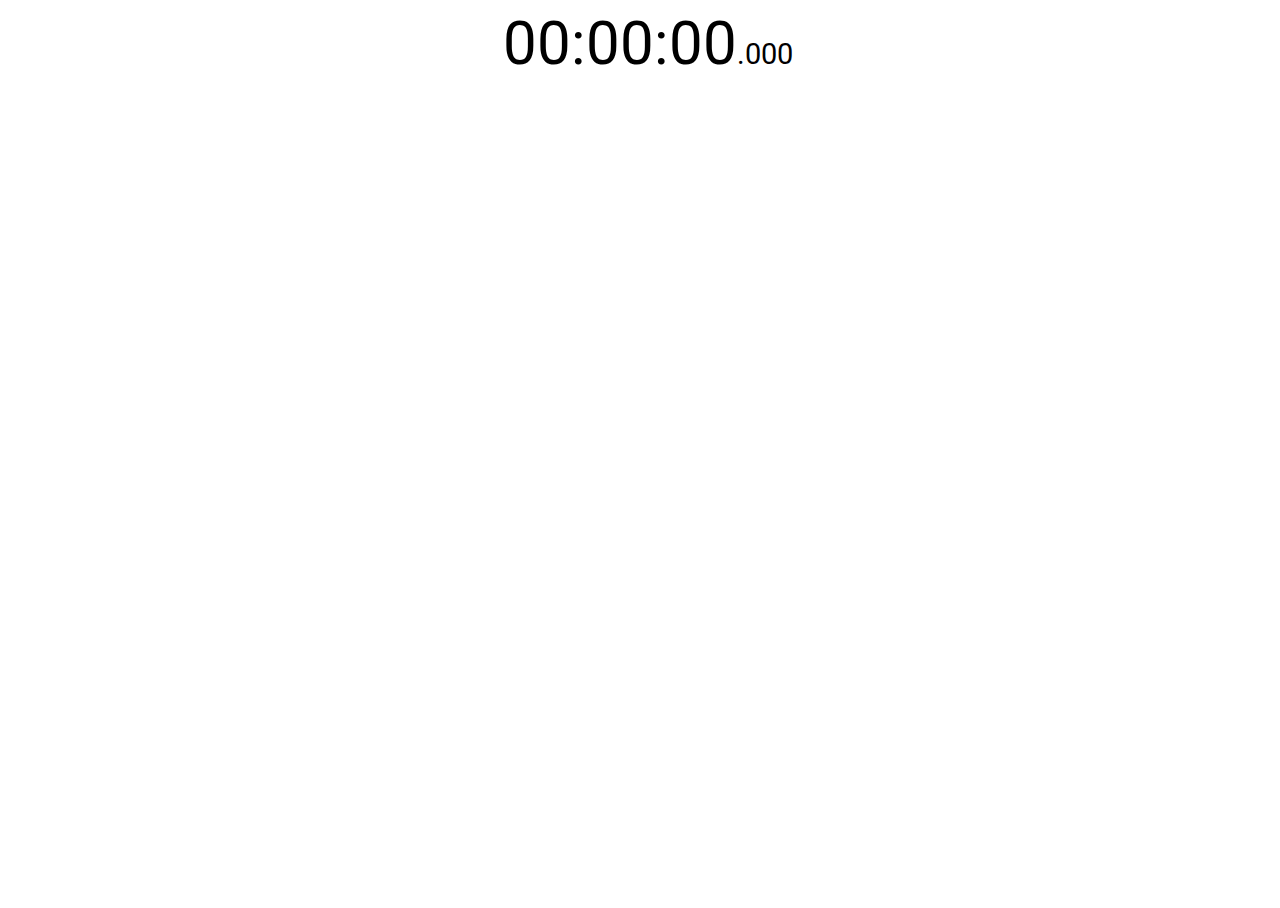
<file: vdo.ninja-8.0/timer.html>
<!DOCTYPE HTML>
<html>
<head>
<meta name="viewport" content="width=device-width, initial-scale=1">
<link href="https://fonts.googleapis.com/css2?family=Roboto:wght@100;300;400;500;700;900&display=swap" rel="stylesheet">
<style>
html {
	width:100%;
    height:100%;
}

body {
	width:100%;
    height:100%;
}
p {
  text-align: center;
  font-size: 60px;
  margin-top: 0px;
  font-family: 'Roboto', sans-serif;
  background-color: rgba(255,255,255,0)
}
</style>
</head>
<body onmousedown="buttonPress(event)" oncontextmenu="event.preventDefault();" onload="start();">

<p id="demo"></p>

<script>

// Set the date we're counting down to
var countDownDate = null;
var x = null;
var isReset = false;
var isPaused = true;

document.getElementById("demo").innerHTML = "00:00:00<small><small><small><small>.000</small></small></small></small>"; //set timer to 00:00:00

function buttonPress(event) {
  //alert("You pressed button: " + event.button);
  if (isPaused) { //if paused
  	if (event.button==0) { //left click
  		isPaused = false; //unpause current timer
    }
    if (event.button==2) { //right click
    	if (isReset) { //is reset
        	isReset = false;
            isPaused = false;
            start(); //run timer
        } else { //is running
        	if(x) {clearInterval(x);}
    		isReset = true;
        	document.getElementById("demo").innerHTML = "00:00:00<small><small><small><small>.000</small></small></small></small>"; //set timer to 00:00:00
        }
    }
  } else { //if isPaused = false
  	if (event.button==0) { //left click
        isPaused = true; //pause current timer
    }
    if (event.button==2) { //right click
        if (isReset) { //is reset
            isReset = false;
            start(); //run timer
        } else { //is running
            if(x) {clearInterval(x);}
            isReset = true;
            document.getElementById("demo").innerHTML = "00:00:00<small><small><small><small>.000</small></small></small></small>"; //set timer to 00:00:00
        }
    }
  }
}
  
// Update the count down every 1 second
function start(){
	countDownDate = new Date().getTime();
	x = setInterval(function() {
		if (!isPaused) {
			// Get today's date and time
			var now = new Date().getTime();

			// Find the distance between now and the count down date
			var distance = now - countDownDate ;

			// Time calculations for days, hours, minutes and seconds 
			var hours = Math.floor((distance % (1000 * 60 * 60 * 24)) / (1000 * 60 * 60));
			var minutes = Math.floor((distance % (1000 * 60 * 60)) / (1000 * 60));
			var seconds = Math.floor((distance % (1000 * 60)) / 1000);
			var milliseconds = Math.floor((distance % (1000)) );
			// Output the result in an element with id="demo"
			document.getElementById("demo").innerHTML =  ("00" + hours).slice (-2) + ":" +  ("00" + minutes).slice (-2) + ":" +  ("00" + seconds).slice (-2) + "<small><small><small><small>." + ("000" + milliseconds).slice (-3)+"</small></small></small></small>";
		}
	}, 10);
}

</script>

</body>
</html>
</file>
<file: vdo.ninja-8.0/main.css>
* {
	padding: 0;
	margin: 0;
	box-sizing: border-box;
	border:0;

}
#mynetwork {
		width: 600px;
		height: 400px;
		border: 1px solid lightgray;
}
	
.email { 
	unicode-bidi: bidi-override; direction: rtl; user-select: none;  
}

a:link {
	text-decoration: none;
  color: #D9E4EB;
}

/* visited link */
a:visited {
	text-decoration: none;
  color: #99BFD9;
}

/* mouse over link */
a:hover {
  color: #048AE8;
}

/* selected link */
a:active {
  color: #D9E4EB;
}

input {
    border-radius: 4px;
	padding:2px;
}

button {
    border-radius: 7px;
	border: 1px solid #4444;

	padding:5px 10px 3px 10px;
	margin:10px 0px;
}

#header {
	width: 100%;
	height: 24px;
	background-color:#0F131D;
	color:#FFF;
	
}

.credits {
	color:black;
	position:fixed;
	bottom:0;
	right:0;
	z-index:-1;
}
.credits  >a {
	color:black;
}
.credits >a:visited{
	color:black;
}


.pressed {
  background: #e3e3e3;
  -webkit-box-shadow: inset 0px 0px 5px #a1a1a1;
     -moz-box-shadow: inset 0px 0px 5px #a1a1a1;
          box-shadow: inset 0px 0px 5px #a1a1a1;
   outline: none;
}
.row {
	align-content:center;
	text-align: center;
	margin-top:10px;

}
hr {
	 height:2px;border-width:0;color:gray;background-color:gray;
}

#videosource {
	max-width:100%;
	max-height:100%;
	background-color:white;
}
/* Clear floats after the columns */
.row:after {
	content: "";
	display: table;
	clear: both;
}



.vidcon {
	max-width:100%;
	max-height:100%;
	border:0;
}
.vidcon:nth-of-type(3n) { grid-column:  2; }
.vidcon:nth-of-type(3n) {  grid-row: span ;  }

.tile {
	object-fit: contain;
	background-color:black;
	width:100%;
	height:100%;
	border:0;
	padding:0;
	margin:0;
}

#gridlayout {
	padding:0;
	display: grid;
	width:100%;
	height:100%;
	grid-gap: 0; 
	overflow: hidden;
	justify-items: stretch;
	grid-auto-flow: dense;
	grid-auto-columns:minmax(50%, auto);
	grid-auto-rows: minmax(50%, auto);
	border:0;
	margin:0;
}



.directorsgrid {
	justify-items: normal;
	grid-auto-columns: minmax(100px,500px);
	grid-auto-rows: minmax(100px, 300px);
	display:block ! important;
	overflow-y: auto !important;

}
.directorsgrid video {
	max-width: 400px;
	max-height: 225px;
	min-width: 300px;
	padding:10px 10px 0px 10px !important;
}
.directorsgrid .vidcon {
	display: inline-block !important;
	max-width: 400px !important;
    max-height: 500px !important;
	background: #E3E4EF;
}


html {
	border:0;
	margin:0;
}

li {
    margin: 0.1em 0;
    padding-left: 0.1em;
    line-height: 1.4em;
}

body {
	
	-webkit-font-smoothing: antialiased;
	text-rendering: optimizeLegibility;
	color: var(--gray90);
    font-family: "Lato", sans-serif;
	
	padding: 0 0px;
	height: 100%;
	width: 100%;
	background-color: #141926;
	background-color: -webkit-linear-gradient(to top, #181925, #141826, #0F2027);  /* Chrome 10-25, Safari 5.1-6 */
	background-color: linear-gradient(to top, #181825, #141926, #0F2027); /* W3C, IE 10+/ Edge, Firefox 16+, Chrome 26+, Opera 12+, Safari 7+ */

	font-family: Helvetica, Arial, sans-serif;
	display: flex;
	flex-flow: column;
	border:0;
	margin:0;

	
}

.gowebcam {
	font-size:110%;
	padding:10px;
	border:3px solid #DDDDDD;
	cursor:pointer;
	background-color:#DDDDDD;
}

.gobutton {
	font-size:110%;
	padding:10px;
	border:3px solid #DDDDDD;
	cursor:pointer;
	background-color: #99BFD9;
    color: black;
    font-weight: bold;
}

   .infoblob {
	   color:white;
	   width:100%;
	   padding:20px;
	   max-width:1280px;

   }

   .outer {
	   position: relative;
	   margin: auto;
	   width: 70px;
	   margin-top: 0px;
	   cursor: pointer;
   }


   .close {
	   position: absolute;
	   right: 20px;
	   top: 20px;
	   cursor: pointer;
	   display: none;
   }

   @media only screen and (max-height: 650px) {
	   body { 
		   font-size: 0.9em; 
	   }
	   .gowebcam {
		   padding:5px;
	   }

	   .infoblob {
		   color:white;
		   width:100%;
		   padding:20px;
		   max-width:1280px;

	   }

	   #qrcode img {
		   max-height:150px;
	   }
	   .outer {
		   width:50px;
	   }
	   .close { 
		   top:0px;
		   right:0px;
	   }
	  
   }


   @media only screen and (max-width: 650px) {
	   .outer {
		   width:50px;
	   }
	   .close{
		   top:0;
		   right:0;
	   }
	   select {
		   height:30px;
		   font-size:120%;

	   }
	   #reshare{
		   max-width:650px !important;
		   font-size:96% !important;
		   min-width:400px !important;
		   
	   }
		.fa-paperclip {
			display:none;
		}
		#copythisurl {
			color:#DDD;
			display:inline-block;
			font-size:75% !important;
		}
		
		#logoname{
			font-size:70%;
		}
		.column {
			float:none !important;
			padding: 15px 10px 1px 10px !important;
	    }
		input[type=radio]{
			b
			
		}

   }


   h2 {
	   color: white;
   }


   .inner {
	   width: inherit;
	   text-align: center;
   }

   .labelclass {
	   opacity: 0;
	   font-size: 1.1em;
	   line-height: 4em;
	   text-transform: uppercase;
	   
	   transition: all .3s ease-in;
	   cursor: pointer;
   }
   
   label {
	   color: #000;
   }


   .inner:before, .inner:after {
	   position: absolute;
	   content: '';
	   height: 7px;
	   width: inherit;
	   background: #000;
	   left: 0;
	   font-weight: bold;
	   transition: all .3s ease-in;
   }

   .inner:before {
	   top: 50%;
	   transform: rotate(45deg);
   }

   .inner:after {
	   bottom: 50%;
	   transform: rotate(-45deg);
   }

   .outer:hover .labelclass {
	   opacity: 1;
   }

   .outer:hover .inner:before,
   .outer:hover .inner:after {
	   transform: rotate(0);
   }

   .outer:hover .inner:before {
	   top: 0;
   }

   .outer:hover .inner:after {
	   bottom: 0;
   }
   .advanced { display: none !important} 

   .fullcolumn {
	   float:left;
	   display: inline-block;
	   margin: 0 auto;
	   width: 100%;
	   text-align: center;
	   /* Add shadows to create the "card" effect */
	  
   }

   /* Create four equal columns that floats next to each other */
   .column {
	   float:left;
	   display: inline-block;
	   margin: 1.8%;
	   min-width: 300px;
	   width: 20%;
	   padding: 25px;
	   height: 220px; /* Should be removed. Only for demonstration */
	   border-radius: 5px;
	   text-align: center;
	   font-size:100%;
	   /* Add shadows to create the "card" effect */
	   box-shadow: 0 4px 8px 0 rgba(0,0,0,.1);
	   
   }
   /* On mouse-over, add a deeper shadow */
   .column:hover {
	   box-shadow: 0 8px 16px 0 rgba(0,0,0,.3);
   }
   .column > h2 {color:black;}


   @media only screen and (max-height: 650px) {
	   .column {
		   height: 180px;
		   
	   }
   }

   .columnfade {
	   animation:fading 0.2s}@keyframes fading{0%{opacity:0}100%{opacity:1}}
}



img {
	border-radius: 5px 5px 0 0;
	margin:5px;
}


/* Empty container that will replace the original container */
#empty-container {
	display: inline-block;
	float:left;
	width: 20%;
	min-width: 300px;
	padding: 28px;
	height: 220px; /* Should be removed. Only for demonstration */
	margin: 1.8%;
	text-align: center;
}

#container-1 {
	background-repeat: no-repeat;
	background-size: 80px;
	background-position: 50% 65%;
	background-image: url([data-uri])
}

#container-2 {
	background-repeat: no-repeat;
	background-size: 80px;
	background-position: 50% 65%;
	background-image: url([data-uri])
}

#container-3{
	background-repeat: no-repeat;
	background-size: 80px;
	background-position: 50% 65%;
	background-image: url([data-uri])
}

#container-4 {
	background-repeat: no-repeat;
	background-size: 80px;
	background-position: 50% 65%;
	background-image: url([data-uri])

}

#container-6 {
	background-repeat: no-repeat;
	background-size: 80px;
	background-position: 50% 65%;
	background-image: url([data-uri])
}
.container-inner {
	display: none;
	background-color: rgb(221, 221, 221);
	padding:0 0 80px 0;
}

.float{
	opacity: 0.8;
	width:45px;
	height:45px;
	background-color:#6666;
	color:#FFF;
	border-radius:38px;
	text-align:center;
	margin:5px;
}

.float2{
	opacity: 0.8;
	width:45px;
	height:45px;
	background-color:#8888;
	color:#FFF;
	border-radius:38px;
	text-align:center;
	z-index:10;
	margin:5px;
}

.rotate225 {
   transform: rotate(135deg);
}


.myVideo{
	
	box-shadow: rgb(88, 88, 88) 0px 0px 5px 1px;

	max-width: 800px !important;
	width: 100% !important;
	max-height: 100% !important;
	height: auto !important;
	
	display: block !important;
	margin: auto auto !important;
	position: relative !important;
	transform: translate(0, -50%) !important;
	top: 50% !important;
}

#translateButton{
	cursor: pointer;
	z-index:6;
}
#controlButtons{
	position:fixed;
	z-index:5;
	bottom:5px;
	width:100%;
	display: flex;
	justify-content: center;
	align-items: center;
	height: 60px;
	border: 0;
}


.my-float{
	margin-top:7px;
	opacity: 0.9;
}

.toggleSize {
	font-size:32px;
	color:white;
}
@media only screen and (max-height: 650px) {
	
	.my-float{
		margin-top:4px;
		margin-left:1px;
	}
	.toggleSize {
		font-size:24px;
		color:white;
	}


	.float{
		opacity: 0.8;
		width:30px;
		height:30px;
		background-color:#6666;
		color:#FFF;
		border-radius:38px;
		text-align:center;
		margin:5px;
	}

	.float2{
		opacity: 0.8;
		width:30px;
		height:30px;
		background-color:#8888;
		color:#FFF;
		border-radius:38px;
		text-align:center;
		z-index:10;
		margin:5px;
	}
}




img {
	max-width: 100%;
}




.in-animation {
	animation: inlightbox 0.8s forwards;
	position: fixed !important;
	margin: 0 !important;
}

.out-animation {
	animation: outlightbox 0.8s forwards;
}

@keyframes inlightbox
{
	50% {
		width: 100%;
		left: 0;
		height: 220px;
	}
	100% {
		height: 100%;
		width: 100%;
		top: 0;
		left: 0;
	}
}


.column_neon {
  color:white;
  animation: neonGlow 2s infinite alternate cubic-bezier(0.455, 0.03, 0.515, 0.955);
  box-shadow:  
		 0 0 5px rgba(255,255,255,.8), 
		 0 0 10px rgba(255,255,255,.8),
		 0 0 20px rgba(66,220,219,.5),
		 0 0 22px rgba(66,220,219,.5)
}

@keyframes neonGlow {
  100% {
    box-shadow:  
				 0 0 5px rgba(255,255,255,.8), 
				 0 0 10px rgba(255,255,255,.8),
                 0 0 20px rgba(66,220,219,.5),
                 0 0 22px rgba(66,220,219,.5)
                
               
  }
  0% {
    box-shadow: 0 0 2px rgba(255,255,255,.8),
				0 0 3px rgba(255,255,255,.8),
				0 0 4px rgba(66,220,219,.5)
                
                
                 
  }
}

.modal {
  display: none;
  position: fixed; 
  padding-top: 50px;
  left: 0; 
  top: 0;
  width: 100%;
  height: 100%; 
  background-color: rgb(0, 0, 0);
  background-color: rgba(0, 0, 0, 0.5);
}
.modal-content {
  position: relative; 
  background-color: white;
  padding: 20px; 
  margin: auto; 
  max-width: 400px;

}
.close-btn {
  float: right; 
  color: lightgray; 
  font-size: 24px;  
  font-weight: bold;
}
.close-btn:hover {
  color: darkgray;
}
@-webkit-keyframes animatetop {
  from {top:-300px; opacity:0} 
  to {top:0; opacity:1}
}
@keyframes animatetop {
  from {top:-300px; opacity:0}
  to {top:0; opacity:1}
}

video {
	
	background-color: transparent !important;
	border:0;
	margin:0;
	background-size: auto 50px;
	background-repeat:no-repeat;
	background-position: center;
	background-image:url("data:image/svg+xml,%3Csvg viewBox='-42 0 512 512.002' xmlns='http://www.w3.org/2000/svg'%3E%3Cpath d='m210.351562 246.632812c33.882813 0 63.222657-12.152343 87.195313-36.128906 23.972656-23.972656 36.125-53.304687 36.125-87.191406 0-33.875-12.152344-63.210938-36.128906-87.191406-23.976563-23.96875-53.3125-36.121094-87.191407-36.121094-33.886718 0-63.21875 12.152344-87.191406 36.125s-36.128906 53.308594-36.128906 87.1875c0 33.886719 12.15625 63.222656 36.132812 87.195312 23.976563 23.96875 53.3125 36.125 87.1875 36.125zm0 0'/%3E%3Cpath d='m426.128906 393.703125c-.691406-9.976563-2.089844-20.859375-4.148437-32.351563-2.078125-11.578124-4.753907-22.523437-7.957031-32.527343-3.308594-10.339844-7.808594-20.550781-13.371094-30.335938-5.773438-10.15625-12.554688-19-20.164063-26.277343-7.957031-7.613282-17.699219-13.734376-28.964843-18.199219-11.226563-4.441407-23.667969-6.691407-36.976563-6.691407-5.226563 0-10.28125 2.144532-20.042969 8.5-6.007812 3.917969-13.035156 8.449219-20.878906 13.460938-6.707031 4.273438-15.792969 8.277344-27.015625 11.902344-10.949219 3.542968-22.066406 5.339844-33.039063 5.339844-10.972656 0-22.085937-1.796876-33.046874-5.339844-11.210938-3.621094-20.296876-7.625-26.996094-11.898438-7.769532-4.964844-14.800782-9.496094-20.898438-13.46875-9.75-6.355468-14.808594-8.5-20.035156-8.5-13.3125 0-25.75 2.253906-36.972656 6.699219-11.257813 4.457031-21.003906 10.578125-28.96875 18.199219-7.605469 7.28125-14.390625 16.121094-20.15625 26.273437-5.558594 9.785157-10.058594 19.992188-13.371094 30.339844-3.199219 10.003906-5.875 20.945313-7.953125 32.523437-2.058594 11.476563-3.457031 22.363282-4.148437 32.363282-.679688 9.796875-1.023438 19.964844-1.023438 30.234375 0 26.726562 8.496094 48.363281 25.25 64.320312 16.546875 15.746094 38.441406 23.734375 65.066406 23.734375h246.53125c26.625 0 48.511719-7.984375 65.0625-23.734375 16.757813-15.945312 25.253906-37.585937 25.253906-64.324219-.003906-10.316406-.351562-20.492187-1.035156-30.242187zm0 0'/%3E%3C/svg%3E");
}

/* context menu */

.context-menu {
  display: none;
  position: absolute;
  z-index: 10  !important;
  padding: 12px 0  !important;
  width: 240px !important;
  background-color: #fff  !important;
  border: solid 1px #dfdfdf  !important;
  box-shadow: 1px 1px 2px #cfcfcf  !important;
}


.popup-message {
  display: none;
  align-text:center;
  position: absolute;
  z-index: 10  !important;
  padding: 3px 0  !important;
  min-width: 180px !important;
  border-radius: 10px;
  background-color: #fff  !important;
  border: solid 1px #dfdfdf  !important;
  box-shadow: 1px 1px 2px #cfcfcf  !important;
}


.context-menu--active {
  display: block  !important;
}

.context-menu__items {
  list-style: none  !important;
  margin: 0;
  padding: 0;
}

.context-menu__item {
  display: block;
  margin-bottom: 4px  !important;
}

.context-menu__item:last-child {
  margin-bottom: 0  !important;
}

.context-menu__link {
  display: block;
  padding: 4px 12px;
  color: #0066aa !important;
  text-decoration: none;
}

.context-menu__link:hover {
  color: #fff !important;
  background-color: #0066aa  !important;
}

.multiselect .multiselect-trigger:hover {
    cursor: pointer;
    cursor: hand;
    text-decoration: none;
}
.multiselect .multiselect-trigger.open {
    border-bottom: 0;
    border-bottom-left-radius: 0;
    border-bottom-right-radius: 0;
}
.multiselect .multiselect-trigger.closed {
    border-bottom: 1px solid #ccc;
    border-bottom-left-radius: 4px;
    border-bottom-right-radius: 4px;
}

div.multiselect {
	background-color:#FFF;
	max-width:550px;
	white-space: nowrap;
	overflow:hidden;
	min-width:100px;
	margin:auto auto;
	border: 1px solid #ccc;
	border-bottom:0;
}

.multiselect .multiselect-contents {
    display: block;
    margin: 0;
	font-size:80%;
    padding: 5px 5px 5px;
    
    border-top: 0;
    border-bottom-left-radius: 4px;
    border-bottom-right-radius: 4px;
	text-align:left;
	background-color:#f3f3f3;
	
}
.multiselect .multiselect-contents li {
    list-style: none;
	font-size:130%;
	padding:2px;	
}
.select .select-trigger:hover {
    cursor: pointer;
    cursor: hand;
    text-decoration: none;
}
.select .select-trigger.open {
    border-bottom: 0;
    border-bottom-left-radius: 0;
    border-bottom-right-radius: 0;
}
.select .select-trigger.closed {
    border-bottom: 1px solid #ccc;
    border-bottom-left-radius: 4px;
    border-bottom-right-radius: 4px;
}
.select .select-contents {
    display: none;
    margin: 0;
    padding: 0 24px 24px;
    border: 1px solid #ccc;
    border-top: 0;
    border-bottom-left-radius: 4px;
    border-bottom-right-radius: 4px;
}
.select .select-contents li {
    list-style: none;
}


::-webkit-input-placeholder {
    color: #555 !important;
}
::-moz-placeholder {
    color: #555 !important;
}
:-ms-input-placeholder {
    color: #555 !important;
}
:-moz-placeholder {
    color: #555 !important;
}


label {
    font-weight: normal;
}

input[type=checkbox]
{
  /* Double-sized Checkboxes */
  -ms-transform: scale(1.3); /* IE */
  -moz-transform: scale(1.3); /* FF */
  -webkit-transform: scale(1.3); /* Safari and Chrome */
  -o-transform: scale(1.3); /* Opera */
  transform: scale(1.3);
  padding: 5px;
}

#screenshare {
	height:300px;
	display: inline-block;
	max-height:50vh;
	max-width:50vh;
	border:0;
	margin:0;
	padding:0;
	text-shadow: 0;
	box-shadow:0;
	text-decoration:none;
	border-image-width:0;
    background-size: contain;
	background-color: rgba(0,0,0,0);
}
</file>
<file: vdo.ninja-8.0/lineawesome/css/line-awesome.min.css>
.la,.lab,.lad,.lal,.lar,.las{-moz-osx-font-smoothing:grayscale;-webkit-font-smoothing:antialiased;display:inline-block;font-style:normal;font-variant:normal;text-rendering:auto;line-height:1}.la-lg{font-size:1.33333em;line-height:.75em;vertical-align:-.0667em}.la-xs{font-size:.75em}.la-sm{font-size:.875em}.la-1x{font-size:1em}.la-2x{font-size:2em}.la-3x{font-size:3em}.la-4x{font-size:4em}.la-5x{font-size:5em}.la-6x{font-size:6em}.la-7x{font-size:7em}.la-8x{font-size:8em}.la-9x{font-size:9em}.la-10x{font-size:10em}.la-fw{text-align:center;width:1.25em}.la-ul{list-style-type:none;margin-left:2.5em;padding-left:0}.la-ul>li{position:relative}.la-li{left:-2em;position:absolute;text-align:center;width:2em;line-height:inherit}.la-border{border:solid .08em #eee;border-radius:.1em;padding:.2em .25em .15em}.la-pull-left{float:left}.la-pull-right{float:right}.la.la-pull-left,.lab.la-pull-left,.lal.la-pull-left,.lar.la-pull-left,.las.la-pull-left{margin-right:.3em}.la.la-pull-right,.lab.la-pull-right,.lal.la-pull-right,.lar.la-pull-right,.las.la-pull-right{margin-left:.3em}.la-spin{-webkit-animation:la-spin 2s infinite linear;animation:la-spin 2s infinite linear}.la-pulse{-webkit-animation:la-spin 1s infinite steps(8);animation:la-spin 1s infinite steps(8)}@-webkit-keyframes la-spin{0%{-webkit-transform:rotate(0);transform:rotate(0)}100%{-webkit-transform:rotate(360deg);transform:rotate(360deg)}}@keyframes la-spin{0%{-webkit-transform:rotate(0);transform:rotate(0)}100%{-webkit-transform:rotate(360deg);transform:rotate(360deg)}}.la-rotate-90{-webkit-transform:rotate(90deg);transform:rotate(90deg)}.la-rotate-180{-webkit-transform:rotate(180deg);transform:rotate(180deg)}.la-rotate-270{-webkit-transform:rotate(270deg);transform:rotate(270deg)}.la-flip-horizontal{-webkit-transform:scale(-1,1);transform:scale(-1,1)}.la-flip-vertical{-webkit-transform:scale(1,-1);transform:scale(1,-1)}.la-flip-both,.la-flip-horizontal.la-flip-vertical{-webkit-transform:scale(-1,-1);transform:scale(-1,-1)}:root .la-flip-both,:root .la-flip-horizontal,:root .la-flip-vertical,:root .la-rotate-180,:root .la-rotate-270,:root .la-rotate-90{-webkit-filter:none;filter:none}.la-stack{display:inline-block;height:2em;line-height:2em;position:relative;vertical-align:middle;width:2.5em}.la-stack-1x,.la-stack-2x{left:0;position:absolute;text-align:center;width:100%}.la-stack-1x{line-height:inherit}.la-stack-2x{font-size:2em}.la-inverse{color:#fff}.la-500px:before{content:"\f26e"}.la-accessible-icon:before{content:"\f368"}.la-accusoft:before{content:"\f369"}.la-acquisitions-incorporated:before{content:"\f6af"}.la-ad:before{content:"\f641"}.la-address-book:before{content:"\f2b9"}.la-address-card:before{content:"\f2bb"}.la-adjust:before{content:"\f042"}.la-adn:before{content:"\f170"}.la-adobe:before{content:"\f778"}.la-adversal:before{content:"\f36a"}.la-affiliatetheme:before{content:"\f36b"}.la-air-freshener:before{content:"\f5d0"}.la-airbnb:before{content:"\f834"}.la-algolia:before{content:"\f36c"}.la-align-center:before{content:"\f037"}.la-align-justify:before{content:"\f039"}.la-align-left:before{content:"\f036"}.la-align-right:before{content:"\f038"}.la-alipay:before{content:"\f642"}.la-allergies:before{content:"\f461"}.la-amazon:before{content:"\f270"}.la-amazon-pay:before{content:"\f42c"}.la-ambulance:before{content:"\f0f9"}.la-american-sign-language-interpreting:before{content:"\f2a3"}.la-amilia:before{content:"\f36d"}.la-anchor:before{content:"\f13d"}.la-android:before{content:"\f17b"}.la-angellist:before{content:"\f209"}.la-angle-double-down:before{content:"\f103"}.la-angle-double-left:before{content:"\f100"}.la-angle-double-right:before{content:"\f101"}.la-angle-double-up:before{content:"\f102"}.la-angle-down:before{content:"\f107"}.la-angle-left:before{content:"\f104"}.la-angle-right:before{content:"\f105"}.la-angle-up:before{content:"\f106"}.la-angry:before{content:"\f556"}.la-angrycreative:before{content:"\f36e"}.la-angular:before{content:"\f420"}.la-ankh:before{content:"\f644"}.la-app-store:before{content:"\f36f"}.la-app-store-ios:before{content:"\f370"}.la-apper:before{content:"\f371"}.la-apple:before{content:"\f179"}.la-apple-alt:before{content:"\f5d1"}.la-apple-pay:before{content:"\f415"}.la-archive:before{content:"\f187"}.la-archway:before{content:"\f557"}.la-arrow-alt-circle-down:before{content:"\f358"}.la-arrow-alt-circle-left:before{content:"\f359"}.la-arrow-alt-circle-right:before{content:"\f35a"}.la-arrow-alt-circle-up:before{content:"\f35b"}.la-arrow-circle-down:before{content:"\f0ab"}.la-arrow-circle-left:before{content:"\f0a8"}.la-arrow-circle-right:before{content:"\f0a9"}.la-arrow-circle-up:before{content:"\f0aa"}.la-arrow-down:before{content:"\f063"}.la-arrow-left:before{content:"\f060"}.la-arrow-right:before{content:"\f061"}.la-arrow-up:before{content:"\f062"}.la-arrows-alt:before{content:"\f0b2"}.la-arrows-alt-h:before{content:"\f337"}.la-arrows-alt-v:before{content:"\f338"}.la-artstation:before{content:"\f77a"}.la-assistive-listening-systems:before{content:"\f2a2"}.la-asterisk:before{content:"\f069"}.la-asymmetrik:before{content:"\f372"}.la-at:before{content:"\f1fa"}.la-atlas:before{content:"\f558"}.la-atlassian:before{content:"\f77b"}.la-atom:before{content:"\f5d2"}.la-audible:before{content:"\f373"}.la-audio-description:before{content:"\f29e"}.la-autoprefixer:before{content:"\f41c"}.la-avianex:before{content:"\f374"}.la-aviato:before{content:"\f421"}.la-award:before{content:"\f559"}.la-aws:before{content:"\f375"}.la-baby:before{content:"\f77c"}.la-baby-carriage:before{content:"\f77d"}.la-backspace:before{content:"\f55a"}.la-backward:before{content:"\f04a"}.la-bacon:before{content:"\f7e5"}.la-balance-scale:before{content:"\f24e"}.la-balance-scale-left:before{content:"\f515"}.la-balance-scale-right:before{content:"\f516"}.la-ban:before{content:"\f05e"}.la-band-aid:before{content:"\f462"}.la-bandcamp:before{content:"\f2d5"}.la-barcode:before{content:"\f02a"}.la-bars:before{content:"\f0c9"}.la-baseball-ball:before{content:"\f433"}.la-basketball-ball:before{content:"\f434"}.la-bath:before{content:"\f2cd"}.la-battery-empty:before{content:"\f244"}.la-battery-full:before{content:"\f240"}.la-battery-half:before{content:"\f242"}.la-battery-quarter:before{content:"\f243"}.la-battery-three-quarters:before{content:"\f241"}.la-battle-net:before{content:"\f835"}.la-bed:before{content:"\f236"}.la-beer:before{content:"\f0fc"}.la-behance:before{content:"\f1b4"}.la-behance-square:before{content:"\f1b5"}.la-bell:before{content:"\f0f3"}.la-bell-slash:before{content:"\f1f6"}.la-bezier-curve:before{content:"\f55b"}.la-bible:before{content:"\f647"}.la-bicycle:before{content:"\f206"}.la-biking:before{content:"\f84a"}.la-bimobject:before{content:"\f378"}.la-binoculars:before{content:"\f1e5"}.la-biohazard:before{content:"\f780"}.la-birthday-cake:before{content:"\f1fd"}.la-bitbucket:before{content:"\f171"}.la-bitcoin:before{content:"\f379"}.la-bity:before{content:"\f37a"}.la-black-tie:before{content:"\f27e"}.la-blackberry:before{content:"\f37b"}.la-blender:before{content:"\f517"}.la-blender-phone:before{content:"\f6b6"}.la-blind:before{content:"\f29d"}.la-blog:before{content:"\f781"}.la-blogger:before{content:"\f37c"}.la-blogger-b:before{content:"\f37d"}.la-bluetooth:before{content:"\f293"}.la-bluetooth-b:before{content:"\f294"}.la-bold:before{content:"\f032"}.la-bolt:before{content:"\f0e7"}.la-bomb:before{content:"\f1e2"}.la-bone:before{content:"\f5d7"}.la-bong:before{content:"\f55c"}.la-book:before{content:"\f02d"}.la-book-dead:before{content:"\f6b7"}.la-book-medical:before{content:"\f7e6"}.la-book-open:before{content:"\f518"}.la-book-reader:before{content:"\f5da"}.la-bookmark:before{content:"\f02e"}.la-bootstrap:before{content:"\f836"}.la-border-all:before{content:"\f84c"}.la-border-none:before{content:"\f850"}.la-border-style:before{content:"\f853"}.la-bowling-ball:before{content:"\f436"}.la-box:before{content:"\f466"}.la-box-open:before{content:"\f49e"}.la-boxes:before{content:"\f468"}.la-braille:before{content:"\f2a1"}.la-brain:before{content:"\f5dc"}.la-bread-slice:before{content:"\f7ec"}.la-briefcase:before{content:"\f0b1"}.la-briefcase-medical:before{content:"\f469"}.la-broadcast-tower:before{content:"\f519"}.la-broom:before{content:"\f51a"}.la-brush:before{content:"\f55d"}.la-btc:before{content:"\f15a"}.la-buffer:before{content:"\f837"}.la-bug:before{content:"\f188"}.la-building:before{content:"\f1ad"}.la-bullhorn:before{content:"\f0a1"}.la-bullseye:before{content:"\f140"}.la-burn:before{content:"\f46a"}.la-buromobelexperte:before{content:"\f37f"}.la-bus:before{content:"\f207"}.la-bus-alt:before{content:"\f55e"}.la-business-time:before{content:"\f64a"}.la-buy-n-large:before{content:"\f8a6"}.la-buysellads:before{content:"\f20d"}.la-calculator:before{content:"\f1ec"}.la-calendar:before{content:"\f133"}.la-calendar-alt:before{content:"\f073"}.la-calendar-check:before{content:"\f274"}.la-calendar-day:before{content:"\f783"}.la-calendar-minus:before{content:"\f272"}.la-calendar-plus:before{content:"\f271"}.la-calendar-times:before{content:"\f273"}.la-calendar-week:before{content:"\f784"}.la-camera:before{content:"\f030"}.la-camera-retro:before{content:"\f083"}.la-campground:before{content:"\f6bb"}.la-canadian-maple-leaf:before{content:"\f785"}.la-candy-cane:before{content:"\f786"}.la-cannabis:before{content:"\f55f"}.la-capsules:before{content:"\f46b"}.la-car:before{content:"\f1b9"}.la-car-alt:before{content:"\f5de"}.la-car-battery:before{content:"\f5df"}.la-car-crash:before{content:"\f5e1"}.la-car-side:before{content:"\f5e4"}.la-caret-down:before{content:"\f0d7"}.la-caret-left:before{content:"\f0d9"}.la-caret-right:before{content:"\f0da"}.la-caret-square-down:before{content:"\f150"}.la-caret-square-left:before{content:"\f191"}.la-caret-square-right:before{content:"\f152"}.la-caret-square-up:before{content:"\f151"}.la-caret-up:before{content:"\f0d8"}.la-carrot:before{content:"\f787"}.la-cart-arrow-down:before{content:"\f218"}.la-cart-plus:before{content:"\f217"}.la-cash-register:before{content:"\f788"}.la-cat:before{content:"\f6be"}.la-cc-amazon-pay:before{content:"\f42d"}.la-cc-amex:before{content:"\f1f3"}.la-cc-apple-pay:before{content:"\f416"}.la-cc-diners-club:before{content:"\f24c"}.la-cc-discover:before{content:"\f1f2"}.la-cc-jcb:before{content:"\f24b"}.la-cc-mastercard:before{content:"\f1f1"}.la-cc-paypal:before{content:"\f1f4"}.la-cc-stripe:before{content:"\f1f5"}.la-cc-visa:before{content:"\f1f0"}.la-centercode:before{content:"\f380"}.la-centos:before{content:"\f789"}.la-certificate:before{content:"\f0a3"}.la-chair:before{content:"\f6c0"}.la-chalkboard:before{content:"\f51b"}.la-chalkboard-teacher:before{content:"\f51c"}.la-charging-station:before{content:"\f5e7"}.la-chart-area:before{content:"\f1fe"}.la-chart-bar:before{content:"\f080"}.la-chart-line:before{content:"\f201"}.la-chart-pie:before{content:"\f200"}.la-check:before{content:"\f00c"}.la-check-circle:before{content:"\f058"}.la-check-double:before{content:"\f560"}.la-check-square:before{content:"\f14a"}.la-cheese:before{content:"\f7ef"}.la-chess:before{content:"\f439"}.la-chess-bishop:before{content:"\f43a"}.la-chess-board:before{content:"\f43c"}.la-chess-king:before{content:"\f43f"}.la-chess-knight:before{content:"\f441"}.la-chess-pawn:before{content:"\f443"}.la-chess-queen:before{content:"\f445"}.la-chess-rook:before{content:"\f447"}.la-chevron-circle-down:before{content:"\f13a"}.la-chevron-circle-left:before{content:"\f137"}.la-chevron-circle-right:before{content:"\f138"}.la-chevron-circle-up:before{content:"\f139"}.la-chevron-down:before{content:"\f078"}.la-chevron-left:before{content:"\f053"}.la-chevron-right:before{content:"\f054"}.la-chevron-up:before{content:"\f077"}.la-child:before{content:"\f1ae"}.la-chrome:before{content:"\f268"}.la-chromecast:before{content:"\f838"}.la-church:before{content:"\f51d"}.la-circle:before{content:"\f111"}.la-circle-notch:before{content:"\f1ce"}.la-city:before{content:"\f64f"}.la-clinic-medical:before{content:"\f7f2"}.la-clipboard:before{content:"\f328"}.la-clipboard-check:before{content:"\f46c"}.la-clipboard-list:before{content:"\f46d"}.la-clock:before{content:"\f017"}.la-clone:before{content:"\f24d"}.la-closed-captioning:before{content:"\f20a"}.la-cloud:before{content:"\f0c2"}.la-cloud-download-alt:before{content:"\f381"}.la-cloud-meatball:before{content:"\f73b"}.la-cloud-moon:before{content:"\f6c3"}.la-cloud-moon-rain:before{content:"\f73c"}.la-cloud-rain:before{content:"\f73d"}.la-cloud-showers-heavy:before{content:"\f740"}.la-cloud-sun:before{content:"\f6c4"}.la-cloud-sun-rain:before{content:"\f743"}.la-cloud-upload-alt:before{content:"\f382"}.la-cloudscale:before{content:"\f383"}.la-cloudsmith:before{content:"\f384"}.la-cloudversify:before{content:"\f385"}.la-cocktail:before{content:"\f561"}.la-code:before{content:"\f121"}.la-code-branch:before{content:"\f126"}.la-codepen:before{content:"\f1cb"}.la-codiepie:before{content:"\f284"}.la-coffee:before{content:"\f0f4"}.la-cog:before{content:"\f013"}.la-cogs:before{content:"\f085"}.la-coins:before{content:"\f51e"}.la-columns:before{content:"\f0db"}.la-comment:before{content:"\f075"}.la-comment-alt:before{content:"\f27a"}.la-comment-dollar:before{content:"\f651"}.la-comment-dots:before{content:"\f4ad"}.la-comment-medical:before{content:"\f7f5"}.la-comment-slash:before{content:"\f4b3"}.la-comments:before{content:"\f086"}.la-comments-dollar:before{content:"\f653"}.la-compact-disc:before{content:"\f51f"}.la-compass:before{content:"\f14e"}.la-compress:before{content:"\f066"}.la-compress-arrows-alt:before{content:"\f78c"}.la-concierge-bell:before{content:"\f562"}.la-confluence:before{content:"\f78d"}.la-connectdevelop:before{content:"\f20e"}.la-contao:before{content:"\f26d"}.la-cookie:before{content:"\f563"}.la-cookie-bite:before{content:"\f564"}.la-copy:before{content:"\f0c5"}.la-copyright:before{content:"\f1f9"}.la-cotton-bureau:before{content:"\f89e"}.la-couch:before{content:"\f4b8"}.la-cpanel:before{content:"\f388"}.la-creative-commons:before{content:"\f25e"}.la-creative-commons-by:before{content:"\f4e7"}.la-creative-commons-nc:before{content:"\f4e8"}.la-creative-commons-nc-eu:before{content:"\f4e9"}.la-creative-commons-nc-jp:before{content:"\f4ea"}.la-creative-commons-nd:before{content:"\f4eb"}.la-creative-commons-pd:before{content:"\f4ec"}.la-creative-commons-pd-alt:before{content:"\f4ed"}.la-creative-commons-remix:before{content:"\f4ee"}.la-creative-commons-sa:before{content:"\f4ef"}.la-creative-commons-sampling:before{content:"\f4f0"}.la-creative-commons-sampling-plus:before{content:"\f4f1"}.la-creative-commons-share:before{content:"\f4f2"}.la-creative-commons-zero:before{content:"\f4f3"}.la-credit-card:before{content:"\f09d"}.la-critical-role:before{content:"\f6c9"}.la-crop:before{content:"\f125"}.la-crop-alt:before{content:"\f565"}.la-cross:before{content:"\f654"}.la-crosshairs:before{content:"\f05b"}.la-crow:before{content:"\f520"}.la-crown:before{content:"\f521"}.la-crutch:before{content:"\f7f7"}.la-css3:before{content:"\f13c"}.la-css3-alt:before{content:"\f38b"}.la-cube:before{content:"\f1b2"}.la-cubes:before{content:"\f1b3"}.la-cut:before{content:"\f0c4"}.la-cuttlefish:before{content:"\f38c"}.la-d-and-d:before{content:"\f38d"}.la-d-and-d-beyond:before{content:"\f6ca"}.la-dashcube:before{content:"\f210"}.la-database:before{content:"\f1c0"}.la-deaf:before{content:"\f2a4"}.la-delicious:before{content:"\f1a5"}.la-democrat:before{content:"\f747"}.la-deploydog:before{content:"\f38e"}.la-deskpro:before{content:"\f38f"}.la-desktop:before{content:"\f108"}.la-dev:before{content:"\f6cc"}.la-deviantart:before{content:"\f1bd"}.la-dharmachakra:before{content:"\f655"}.la-dhl:before{content:"\f790"}.la-diagnoses:before{content:"\f470"}.la-diaspora:before{content:"\f791"}.la-dice:before{content:"\f522"}.la-dice-d20:before{content:"\f6cf"}.la-dice-d6:before{content:"\f6d1"}.la-dice-five:before{content:"\f523"}.la-dice-four:before{content:"\f524"}.la-dice-one:before{content:"\f525"}.la-dice-six:before{content:"\f526"}.la-dice-three:before{content:"\f527"}.la-dice-two:before{content:"\f528"}.la-digg:before{content:"\f1a6"}.la-digital-ocean:before{content:"\f391"}.la-digital-tachograph:before{content:"\f566"}.la-directions:before{content:"\f5eb"}.la-discord:before{content:"\f392"}.la-discourse:before{content:"\f393"}.la-divide:before{content:"\f529"}.la-dizzy:before{content:"\f567"}.la-dna:before{content:"\f471"}.la-dochub:before{content:"\f394"}.la-docker:before{content:"\f395"}.la-dog:before{content:"\f6d3"}.la-dollar-sign:before{content:"\f155"}.la-dolly:before{content:"\f472"}.la-dolly-flatbed:before{content:"\f474"}.la-donate:before{content:"\f4b9"}.la-door-closed:before{content:"\f52a"}.la-door-open:before{content:"\f52b"}.la-dot-circle:before{content:"\f192"}.la-dove:before{content:"\f4ba"}.la-download:before{content:"\f019"}.la-draft2digital:before{content:"\f396"}.la-drafting-compass:before{content:"\f568"}.la-dragon:before{content:"\f6d5"}.la-draw-polygon:before{content:"\f5ee"}.la-dribbble:before{content:"\f17d"}.la-dribbble-square:before{content:"\f397"}.la-dropbox:before{content:"\f16b"}.la-drum:before{content:"\f569"}.la-drum-steelpan:before{content:"\f56a"}.la-drumstick-bite:before{content:"\f6d7"}.la-drupal:before{content:"\f1a9"}.la-dumbbell:before{content:"\f44b"}.la-dumpster:before{content:"\f793"}.la-dumpster-fire:before{content:"\f794"}.la-dungeon:before{content:"\f6d9"}.la-dyalog:before{content:"\f399"}.la-earlybirds:before{content:"\f39a"}.la-ebay:before{content:"\f4f4"}.la-edge:before{content:"\f282"}.la-edit:before{content:"\f044"}.la-egg:before{content:"\f7fb"}.la-eject:before{content:"\f052"}.la-elementor:before{content:"\f430"}.la-ellipsis-h:before{content:"\f141"}.la-ellipsis-v:before{content:"\f142"}.la-ello:before{content:"\f5f1"}.la-ember:before{content:"\f423"}.la-empire:before{content:"\f1d1"}.la-envelope:before{content:"\f0e0"}.la-envelope-open:before{content:"\f2b6"}.la-envelope-open-text:before{content:"\f658"}.la-envelope-square:before{content:"\f199"}.la-envira:before{content:"\f299"}.la-equals:before{content:"\f52c"}.la-eraser:before{content:"\f12d"}.la-erlang:before{content:"\f39d"}.la-ethereum:before{content:"\f42e"}.la-ethernet:before{content:"\f796"}.la-etsy:before{content:"\f2d7"}.la-euro-sign:before{content:"\f153"}.la-evernote:before{content:"\f839"}.la-exchange-alt:before{content:"\f362"}.la-exclamation:before{content:"\f12a"}.la-exclamation-circle:before{content:"\f06a"}.la-exclamation-triangle:before{content:"\f071"}.la-expand:before{content:"\f065"}.la-expand-arrows-alt:before{content:"\f31e"}.la-expeditedssl:before{content:"\f23e"}.la-external-link-alt:before{content:"\f35d"}.la-external-link-square-alt:before{content:"\f360"}.la-eye:before{content:"\f06e"}.la-eye-dropper:before{content:"\f1fb"}.la-eye-slash:before{content:"\f070"}.la-facebook:before{content:"\f09a"}.la-facebook-f:before{content:"\f39e"}.la-facebook-messenger:before{content:"\f39f"}.la-facebook-square:before{content:"\f082"}.la-fan:before{content:"\f863"}.la-fantasy-flight-games:before{content:"\f6dc"}.la-fast-backward:before{content:"\f049"}.la-fast-forward:before{content:"\f050"}.la-fax:before{content:"\f1ac"}.la-feather:before{content:"\f52d"}.la-feather-alt:before{content:"\f56b"}.la-fedex:before{content:"\f797"}.la-fedora:before{content:"\f798"}.la-female:before{content:"\f182"}.la-fighter-jet:before{content:"\f0fb"}.la-figma:before{content:"\f799"}.la-file:before{content:"\f15b"}.la-file-alt:before{content:"\f15c"}.la-file-archive:before{content:"\f1c6"}.la-file-audio:before{content:"\f1c7"}.la-file-code:before{content:"\f1c9"}.la-file-contract:before{content:"\f56c"}.la-file-csv:before{content:"\f6dd"}.la-file-download:before{content:"\f56d"}.la-file-excel:before{content:"\f1c3"}.la-file-export:before{content:"\f56e"}.la-file-image:before{content:"\f1c5"}.la-file-import:before{content:"\f56f"}.la-file-invoice:before{content:"\f570"}.la-file-invoice-dollar:before{content:"\f571"}.la-file-medical:before{content:"\f477"}.la-file-medical-alt:before{content:"\f478"}.la-file-pdf:before{content:"\f1c1"}.la-file-powerpoint:before{content:"\f1c4"}.la-file-prescription:before{content:"\f572"}.la-file-signature:before{content:"\f573"}.la-file-upload:before{content:"\f574"}.la-file-video:before{content:"\f1c8"}.la-file-word:before{content:"\f1c2"}.la-fill:before{content:"\f575"}.la-fill-drip:before{content:"\f576"}.la-film:before{content:"\f008"}.la-filter:before{content:"\f0b0"}.la-fingerprint:before{content:"\f577"}.la-fire:before{content:"\f06d"}.la-fire-alt:before{content:"\f7e4"}.la-fire-extinguisher:before{content:"\f134"}.la-firefox:before{content:"\f269"}.la-first-aid:before{content:"\f479"}.la-first-order:before{content:"\f2b0"}.la-first-order-alt:before{content:"\f50a"}.la-firstdraft:before{content:"\f3a1"}.la-fish:before{content:"\f578"}.la-fist-raised:before{content:"\f6de"}.la-flag:before{content:"\f024"}.la-flag-checkered:before{content:"\f11e"}.la-flag-usa:before{content:"\f74d"}.la-flask:before{content:"\f0c3"}.la-flickr:before{content:"\f16e"}.la-flipboard:before{content:"\f44d"}.la-flushed:before{content:"\f579"}.la-fly:before{content:"\f417"}.la-folder:before{content:"\f07b"}.la-folder-minus:before{content:"\f65d"}.la-folder-open:before{content:"\f07c"}.la-folder-plus:before{content:"\f65e"}.la-font:before{content:"\f031"}.la-font-awesome:before{content:"\f2b4"}.la-font-awesome-alt:before{content:"\f35c"}.la-font-awesome-flag:before{content:"\f425"}.la-font-awesome-logo-full:before{content:"\f4e6"}.la-fonticons:before{content:"\f280"}.la-fonticons-fi:before{content:"\f3a2"}.la-football-ball:before{content:"\f44e"}.la-fort-awesome:before{content:"\f286"}.la-fort-awesome-alt:before{content:"\f3a3"}.la-forumbee:before{content:"\f211"}.la-forward:before{content:"\f04e"}.la-foursquare:before{content:"\f180"}.la-free-code-camp:before{content:"\f2c5"}.la-freebsd:before{content:"\f3a4"}.la-frog:before{content:"\f52e"}.la-frown:before{content:"\f119"}.la-frown-open:before{content:"\f57a"}.la-fulcrum:before{content:"\f50b"}.la-funnel-dollar:before{content:"\f662"}.la-futbol:before{content:"\f1e3"}.la-galactic-republic:before{content:"\f50c"}.la-galactic-senate:before{content:"\f50d"}.la-gamepad:before{content:"\f11b"}.la-gas-pump:before{content:"\f52f"}.la-gavel:before{content:"\f0e3"}.la-gem:before{content:"\f3a5"}.la-genderless:before{content:"\f22d"}.la-get-pocket:before{content:"\f265"}.la-gg:before{content:"\f260"}.la-gg-circle:before{content:"\f261"}.la-ghost:before{content:"\f6e2"}.la-gift:before{content:"\f06b"}.la-gifts:before{content:"\f79c"}.la-git:before{content:"\f1d3"}.la-git-alt:before{content:"\f841"}.la-git-square:before{content:"\f1d2"}.la-github:before{content:"\f09b"}.la-github-alt:before{content:"\f113"}.la-github-square:before{content:"\f092"}.la-gitkraken:before{content:"\f3a6"}.la-gitlab:before{content:"\f296"}.la-gitter:before{content:"\f426"}.la-glass-cheers:before{content:"\f79f"}.la-glass-martini:before{content:"\f000"}.la-glass-martini-alt:before{content:"\f57b"}.la-glass-whiskey:before{content:"\f7a0"}.la-glasses:before{content:"\f530"}.la-glide:before{content:"\f2a5"}.la-glide-g:before{content:"\f2a6"}.la-globe:before{content:"\f0ac"}.la-globe-africa:before{content:"\f57c"}.la-globe-americas:before{content:"\f57d"}.la-globe-asia:before{content:"\f57e"}.la-globe-europe:before{content:"\f7a2"}.la-gofore:before{content:"\f3a7"}.la-golf-ball:before{content:"\f450"}.la-goodreads:before{content:"\f3a8"}.la-goodreads-g:before{content:"\f3a9"}.la-google:before{content:"\f1a0"}.la-google-drive:before{content:"\f3aa"}.la-google-play:before{content:"\f3ab"}.la-google-plus:before{content:"\f2b3"}.la-google-plus-g:before{content:"\f0d5"}.la-google-plus-square:before{content:"\f0d4"}.la-google-wallet:before{content:"\f1ee"}.la-gopuram:before{content:"\f664"}.la-graduation-cap:before{content:"\f19d"}.la-gratipay:before{content:"\f184"}.la-grav:before{content:"\f2d6"}.la-greater-than:before{content:"\f531"}.la-greater-than-equal:before{content:"\f532"}.la-grimace:before{content:"\f57f"}.la-grin:before{content:"\f580"}.la-grin-alt:before{content:"\f581"}.la-grin-beam:before{content:"\f582"}.la-grin-beam-sweat:before{content:"\f583"}.la-grin-hearts:before{content:"\f584"}.la-grin-squint:before{content:"\f585"}.la-grin-squint-tears:before{content:"\f586"}.la-grin-stars:before{content:"\f587"}.la-grin-tears:before{content:"\f588"}.la-grin-tongue:before{content:"\f589"}.la-grin-tongue-squint:before{content:"\f58a"}.la-grin-tongue-wink:before{content:"\f58b"}.la-grin-wink:before{content:"\f58c"}.la-grip-horizontal:before{content:"\f58d"}.la-grip-lines:before{content:"\f7a4"}.la-grip-lines-vertical:before{content:"\f7a5"}.la-grip-vertical:before{content:"\f58e"}.la-gripfire:before{content:"\f3ac"}.la-grunt:before{content:"\f3ad"}.la-guitar:before{content:"\f7a6"}.la-gulp:before{content:"\f3ae"}.la-h-square:before{content:"\f0fd"}.la-hacker-news:before{content:"\f1d4"}.la-hacker-news-square:before{content:"\f3af"}.la-hackerrank:before{content:"\f5f7"}.la-hamburger:before{content:"\f805"}.la-hammer:before{content:"\f6e3"}.la-hamsa:before{content:"\f665"}.la-hand-holding:before{content:"\f4bd"}.la-hand-holding-heart:before{content:"\f4be"}.la-hand-holding-usd:before{content:"\f4c0"}.la-hand-lizard:before{content:"\f258"}.la-hand-middle-finger:before{content:"\f806"}.la-hand-paper:before{content:"\f256"}.la-hand-peace:before{content:"\f25b"}.la-hand-point-down:before{content:"\f0a7"}.la-hand-point-left:before{content:"\f0a5"}.la-hand-point-right:before{content:"\f0a4"}.la-hand-point-up:before{content:"\f0a6"}.la-hand-pointer:before{content:"\f25a"}.la-hand-rock:before{content:"\f255"}.la-hand-scissors:before{content:"\f257"}.la-hand-spock:before{content:"\f259"}.la-hands:before{content:"\f4c2"}.la-hands-helping:before{content:"\f4c4"}.la-handshake:before{content:"\f2b5"}.la-hanukiah:before{content:"\f6e6"}.la-hard-hat:before{content:"\f807"}.la-hashtag:before{content:"\f292"}.la-hat-cowboy:before{content:"\f8c0"}.la-hat-cowboy-side:before{content:"\f8c1"}.la-hat-wizard:before{content:"\f6e8"}.la-haykal:before{content:"\f666"}.la-hdd:before{content:"\f0a0"}.la-heading:before{content:"\f1dc"}.la-headphones:before{content:"\f025"}.la-headphones-alt:before{content:"\f58f"}.la-headset:before{content:"\f590"}.la-heart:before{content:"\f004"}.la-heart-broken:before{content:"\f7a9"}.la-heartbeat:before{content:"\f21e"}.la-helicopter:before{content:"\f533"}.la-highlighter:before{content:"\f591"}.la-hiking:before{content:"\f6ec"}.la-hippo:before{content:"\f6ed"}.la-hips:before{content:"\f452"}.la-hire-a-helper:before{content:"\f3b0"}.la-history:before{content:"\f1da"}.la-hockey-puck:before{content:"\f453"}.la-holly-berry:before{content:"\f7aa"}.la-home:before{content:"\f015"}.la-hooli:before{content:"\f427"}.la-hornbill:before{content:"\f592"}.la-horse:before{content:"\f6f0"}.la-horse-head:before{content:"\f7ab"}.la-hospital:before{content:"\f0f8"}.la-hospital-alt:before{content:"\f47d"}.la-hospital-symbol:before{content:"\f47e"}.la-hot-tub:before{content:"\f593"}.la-hotdog:before{content:"\f80f"}.la-hotel:before{content:"\f594"}.la-hotjar:before{content:"\f3b1"}.la-hourglass:before{content:"\f254"}.la-hourglass-end:before{content:"\f253"}.la-hourglass-half:before{content:"\f252"}.la-hourglass-start:before{content:"\f251"}.la-house-damage:before{content:"\f6f1"}.la-houzz:before{content:"\f27c"}.la-hryvnia:before{content:"\f6f2"}.la-html5:before{content:"\f13b"}.la-hubspot:before{content:"\f3b2"}.la-i-cursor:before{content:"\f246"}.la-ice-cream:before{content:"\f810"}.la-icicles:before{content:"\f7ad"}.la-icons:before{content:"\f86d"}.la-id-badge:before{content:"\f2c1"}.la-id-card:before{content:"\f2c2"}.la-id-card-alt:before{content:"\f47f"}.la-igloo:before{content:"\f7ae"}.la-image:before{content:"\f03e"}.la-images:before{content:"\f302"}.la-imdb:before{content:"\f2d8"}.la-inbox:before{content:"\f01c"}.la-indent:before{content:"\f03c"}.la-industry:before{content:"\f275"}.la-infinity:before{content:"\f534"}.la-info:before{content:"\f129"}.la-info-circle:before{content:"\f05a"}.la-instagram:before{content:"\f16d"}.la-intercom:before{content:"\f7af"}.la-internet-explorer:before{content:"\f26b"}.la-invision:before{content:"\f7b0"}.la-ioxhost:before{content:"\f208"}.la-italic:before{content:"\f033"}.la-itch-io:before{content:"\f83a"}.la-itunes:before{content:"\f3b4"}.la-itunes-note:before{content:"\f3b5"}.la-java:before{content:"\f4e4"}.la-jedi:before{content:"\f669"}.la-jedi-order:before{content:"\f50e"}.la-jenkins:before{content:"\f3b6"}.la-jira:before{content:"\f7b1"}.la-joget:before{content:"\f3b7"}.la-joint:before{content:"\f595"}.la-joomla:before{content:"\f1aa"}.la-journal-whills:before{content:"\f66a"}.la-js:before{content:"\f3b8"}.la-js-square:before{content:"\f3b9"}.la-jsfiddle:before{content:"\f1cc"}.la-kaaba:before{content:"\f66b"}.la-kaggle:before{content:"\f5fa"}.la-key:before{content:"\f084"}.la-keybase:before{content:"\f4f5"}.la-keyboard:before{content:"\f11c"}.la-keycdn:before{content:"\f3ba"}.la-khanda:before{content:"\f66d"}.la-kickstarter:before{content:"\f3bb"}.la-kickstarter-k:before{content:"\f3bc"}.la-kiss:before{content:"\f596"}.la-kiss-beam:before{content:"\f597"}.la-kiss-wink-heart:before{content:"\f598"}.la-kiwi-bird:before{content:"\f535"}.la-korvue:before{content:"\f42f"}.la-landmark:before{content:"\f66f"}.la-language:before{content:"\f1ab"}.la-laptop:before{content:"\f109"}.la-laptop-code:before{content:"\f5fc"}.la-laptop-medical:before{content:"\f812"}.la-laravel:before{content:"\f3bd"}.la-lastfm:before{content:"\f202"}.la-lastfm-square:before{content:"\f203"}.la-laugh:before{content:"\f599"}.la-laugh-beam:before{content:"\f59a"}.la-laugh-squint:before{content:"\f59b"}.la-laugh-wink:before{content:"\f59c"}.la-layer-group:before{content:"\f5fd"}.la-leaf:before{content:"\f06c"}.la-leanpub:before{content:"\f212"}.la-lemon:before{content:"\f094"}.la-less:before{content:"\f41d"}.la-less-than:before{content:"\f536"}.la-less-than-equal:before{content:"\f537"}.la-level-down-alt:before{content:"\f3be"}.la-level-up-alt:before{content:"\f3bf"}.la-life-ring:before{content:"\f1cd"}.la-lightbulb:before{content:"\f0eb"}.la-line:before{content:"\f3c0"}.la-link:before{content:"\f0c1"}.la-linkedin:before{content:"\f08c"}.la-linkedin-in:before{content:"\f0e1"}.la-linode:before{content:"\f2b8"}.la-linux:before{content:"\f17c"}.la-lira-sign:before{content:"\f195"}.la-list:before{content:"\f03a"}.la-list-alt:before{content:"\f022"}.la-list-ol:before{content:"\f0cb"}.la-list-ul:before{content:"\f0ca"}.la-location-arrow:before{content:"\f124"}.la-lock:before{content:"\f023"}.la-lock-open:before{content:"\f3c1"}.la-long-arrow-alt-down:before{content:"\f309"}.la-long-arrow-alt-left:before{content:"\f30a"}.la-long-arrow-alt-right:before{content:"\f30b"}.la-long-arrow-alt-up:before{content:"\f30c"}.la-low-vision:before{content:"\f2a8"}.la-luggage-cart:before{content:"\f59d"}.la-lyft:before{content:"\f3c3"}.la-magento:before{content:"\f3c4"}.la-magic:before{content:"\f0d0"}.la-magnet:before{content:"\f076"}.la-mail-bulk:before{content:"\f674"}.la-mailchimp:before{content:"\f59e"}.la-male:before{content:"\f183"}.la-mandalorian:before{content:"\f50f"}.la-map:before{content:"\f279"}.la-map-marked:before{content:"\f59f"}.la-map-marked-alt:before{content:"\f5a0"}.la-map-marker:before{content:"\f041"}.la-map-marker-alt:before{content:"\f3c5"}.la-map-pin:before{content:"\f276"}.la-map-signs:before{content:"\f277"}.la-markdown:before{content:"\f60f"}.la-marker:before{content:"\f5a1"}.la-mars:before{content:"\f222"}.la-mars-double:before{content:"\f227"}.la-mars-stroke:before{content:"\f229"}.la-mars-stroke-h:before{content:"\f22b"}.la-mars-stroke-v:before{content:"\f22a"}.la-mask:before{content:"\f6fa"}.la-mastodon:before{content:"\f4f6"}.la-maxcdn:before{content:"\f136"}.la-mdb:before{content:"\f8ca"}.la-medal:before{content:"\f5a2"}.la-medapps:before{content:"\f3c6"}.la-medium:before{content:"\f23a"}.la-medium-m:before{content:"\f3c7"}.la-medkit:before{content:"\f0fa"}.la-medrt:before{content:"\f3c8"}.la-meetup:before{content:"\f2e0"}.la-megaport:before{content:"\f5a3"}.la-meh:before{content:"\f11a"}.la-meh-blank:before{content:"\f5a4"}.la-meh-rolling-eyes:before{content:"\f5a5"}.la-memory:before{content:"\f538"}.la-mendeley:before{content:"\f7b3"}.la-menorah:before{content:"\f676"}.la-mercury:before{content:"\f223"}.la-meteor:before{content:"\f753"}.la-microchip:before{content:"\f2db"}.la-microphone:before{content:"\f130"}.la-microphone-alt:before{content:"\f3c9"}.la-microphone-alt-slash:before{content:"\f539"}.la-microphone-slash:before{content:"\f131"}.la-microscope:before{content:"\f610"}.la-microsoft:before{content:"\f3ca"}.la-minus:before{content:"\f068"}.la-minus-circle:before{content:"\f056"}.la-minus-square:before{content:"\f146"}.la-mitten:before{content:"\f7b5"}.la-mix:before{content:"\f3cb"}.la-mixcloud:before{content:"\f289"}.la-mizuni:before{content:"\f3cc"}.la-mobile:before{content:"\f10b"}.la-mobile-alt:before{content:"\f3cd"}.la-modx:before{content:"\f285"}.la-monero:before{content:"\f3d0"}.la-money-bill:before{content:"\f0d6"}.la-money-bill-alt:before{content:"\f3d1"}.la-money-bill-wave:before{content:"\f53a"}.la-money-bill-wave-alt:before{content:"\f53b"}.la-money-check:before{content:"\f53c"}.la-money-check-alt:before{content:"\f53d"}.la-monument:before{content:"\f5a6"}.la-moon:before{content:"\f186"}.la-mortar-pestle:before{content:"\f5a7"}.la-mosque:before{content:"\f678"}.la-motorcycle:before{content:"\f21c"}.la-mountain:before{content:"\f6fc"}.la-mouse:before{content:"\f8cc"}.la-mouse-pointer:before{content:"\f245"}.la-mug-hot:before{content:"\f7b6"}.la-music:before{content:"\f001"}.la-napster:before{content:"\f3d2"}.la-neos:before{content:"\f612"}.la-network-wired:before{content:"\f6ff"}.la-neuter:before{content:"\f22c"}.la-newspaper:before{content:"\f1ea"}.la-nimblr:before{content:"\f5a8"}.la-node:before{content:"\f419"}.la-node-js:before{content:"\f3d3"}.la-not-equal:before{content:"\f53e"}.la-notes-medical:before{content:"\f481"}.la-npm:before{content:"\f3d4"}.la-ns8:before{content:"\f3d5"}.la-nutritionix:before{content:"\f3d6"}.la-object-group:before{content:"\f247"}.la-object-ungroup:before{content:"\f248"}.la-odnoklassniki:before{content:"\f263"}.la-odnoklassniki-square:before{content:"\f264"}.la-oil-can:before{content:"\f613"}.la-old-republic:before{content:"\f510"}.la-om:before{content:"\f679"}.la-opencart:before{content:"\f23d"}.la-openid:before{content:"\f19b"}.la-opera:before{content:"\f26a"}.la-optin-monster:before{content:"\f23c"}.la-orcid:before{content:"\f8d2"}.la-osi:before{content:"\f41a"}.la-otter:before{content:"\f700"}.la-outdent:before{content:"\f03b"}.la-page4:before{content:"\f3d7"}.la-pagelines:before{content:"\f18c"}.la-pager:before{content:"\f815"}.la-paint-brush:before{content:"\f1fc"}.la-paint-roller:before{content:"\f5aa"}.la-palette:before{content:"\f53f"}.la-palfed:before{content:"\f3d8"}.la-pallet:before{content:"\f482"}.la-paper-plane:before{content:"\f1d8"}.la-paperclip:before{content:"\f0c6"}.la-parachute-box:before{content:"\f4cd"}.la-paragraph:before{content:"\f1dd"}.la-parking:before{content:"\f540"}.la-passport:before{content:"\f5ab"}.la-pastafarianism:before{content:"\f67b"}.la-paste:before{content:"\f0ea"}.la-patreon:before{content:"\f3d9"}.la-pause:before{content:"\f04c"}.la-pause-circle:before{content:"\f28b"}.la-paw:before{content:"\f1b0"}.la-paypal:before{content:"\f1ed"}.la-peace:before{content:"\f67c"}.la-pen:before{content:"\f304"}.la-pen-alt:before{content:"\f305"}.la-pen-fancy:before{content:"\f5ac"}.la-pen-nib:before{content:"\f5ad"}.la-pen-square:before{content:"\f14b"}.la-pencil-alt:before{content:"\f303"}.la-pencil-ruler:before{content:"\f5ae"}.la-penny-arcade:before{content:"\f704"}.la-people-carry:before{content:"\f4ce"}.la-pepper-hot:before{content:"\f816"}.la-percent:before{content:"\f295"}.la-percentage:before{content:"\f541"}.la-periscope:before{content:"\f3da"}.la-person-booth:before{content:"\f756"}.la-phabricator:before{content:"\f3db"}.la-phoenix-framework:before{content:"\f3dc"}.la-phoenix-squadron:before{content:"\f511"}.la-phone:before{content:"\f095"}.la-phone-alt:before{content:"\f879"}.la-phone-slash:before{content:"\f3dd"}.la-phone-square:before{content:"\f098"}.la-phone-square-alt:before{content:"\f87b"}.la-phone-volume:before{content:"\f2a0"}.la-photo-video:before{content:"\f87c"}.la-php:before{content:"\f457"}.la-pied-piper:before{content:"\f2ae"}.la-pied-piper-alt:before{content:"\f1a8"}.la-pied-piper-hat:before{content:"\f4e5"}.la-pied-piper-pp:before{content:"\f1a7"}.la-piggy-bank:before{content:"\f4d3"}.la-pills:before{content:"\f484"}.la-pinterest:before{content:"\f0d2"}.la-pinterest-p:before{content:"\f231"}.la-pinterest-square:before{content:"\f0d3"}.la-pizza-slice:before{content:"\f818"}.la-place-of-worship:before{content:"\f67f"}.la-plane:before{content:"\f072"}.la-plane-arrival:before{content:"\f5af"}.la-plane-departure:before{content:"\f5b0"}.la-play:before{content:"\f04b"}.la-play-circle:before{content:"\f144"}.la-playstation:before{content:"\f3df"}.la-plug:before{content:"\f1e6"}.la-plus:before{content:"\f067"}.la-plus-circle:before{content:"\f055"}.la-plus-square:before{content:"\f0fe"}.la-podcast:before{content:"\f2ce"}.la-poll:before{content:"\f681"}.la-poll-h:before{content:"\f682"}.la-poo:before{content:"\f2fe"}.la-poo-storm:before{content:"\f75a"}.la-poop:before{content:"\f619"}.la-portrait:before{content:"\f3e0"}.la-pound-sign:before{content:"\f154"}.la-power-off:before{content:"\f011"}.la-pray:before{content:"\f683"}.la-praying-hands:before{content:"\f684"}.la-prescription:before{content:"\f5b1"}.la-prescription-bottle:before{content:"\f485"}.la-prescription-bottle-alt:before{content:"\f486"}.la-print:before{content:"\f02f"}.la-procedures:before{content:"\f487"}.la-product-hunt:before{content:"\f288"}.la-project-diagram:before{content:"\f542"}.la-pushed:before{content:"\f3e1"}.la-puzzle-piece:before{content:"\f12e"}.la-python:before{content:"\f3e2"}.la-qq:before{content:"\f1d6"}.la-qrcode:before{content:"\f029"}.la-question:before{content:"\f128"}.la-question-circle:before{content:"\f059"}.la-quidditch:before{content:"\f458"}.la-quinscape:before{content:"\f459"}.la-quora:before{content:"\f2c4"}.la-quote-left:before{content:"\f10d"}.la-quote-right:before{content:"\f10e"}.la-quran:before{content:"\f687"}.la-r-project:before{content:"\f4f7"}.la-radiation:before{content:"\f7b9"}.la-radiation-alt:before{content:"\f7ba"}.la-rainbow:before{content:"\f75b"}.la-random:before{content:"\f074"}.la-raspberry-pi:before{content:"\f7bb"}.la-ravelry:before{content:"\f2d9"}.la-react:before{content:"\f41b"}.la-reacteurope:before{content:"\f75d"}.la-readme:before{content:"\f4d5"}.la-rebel:before{content:"\f1d0"}.la-receipt:before{content:"\f543"}.la-record-vinyl:before{content:"\f8d9"}.la-recycle:before{content:"\f1b8"}.la-red-river:before{content:"\f3e3"}.la-reddit:before{content:"\f1a1"}.la-reddit-alien:before{content:"\f281"}.la-reddit-square:before{content:"\f1a2"}.la-redhat:before{content:"\f7bc"}.la-redo:before{content:"\f01e"}.la-redo-alt:before{content:"\f2f9"}.la-registered:before{content:"\f25d"}.la-remove-format:before{content:"\f87d"}.la-renren:before{content:"\f18b"}.la-reply:before{content:"\f3e5"}.la-reply-all:before{content:"\f122"}.la-replyd:before{content:"\f3e6"}.la-republican:before{content:"\f75e"}.la-researchgate:before{content:"\f4f8"}.la-resolving:before{content:"\f3e7"}.la-restroom:before{content:"\f7bd"}.la-retweet:before{content:"\f079"}.la-rev:before{content:"\f5b2"}.la-ribbon:before{content:"\f4d6"}.la-ring:before{content:"\f70b"}.la-road:before{content:"\f018"}.la-robot:before{content:"\f544"}.la-rocket:before{content:"\f135"}.la-rocketchat:before{content:"\f3e8"}.la-rockrms:before{content:"\f3e9"}.la-route:before{content:"\f4d7"}.la-rss:before{content:"\f09e"}.la-rss-square:before{content:"\f143"}.la-ruble-sign:before{content:"\f158"}.la-ruler:before{content:"\f545"}.la-ruler-combined:before{content:"\f546"}.la-ruler-horizontal:before{content:"\f547"}.la-ruler-vertical:before{content:"\f548"}.la-running:before{content:"\f70c"}.la-rupee-sign:before{content:"\f156"}.la-sad-cry:before{content:"\f5b3"}.la-sad-tear:before{content:"\f5b4"}.la-safari:before{content:"\f267"}.la-salesforce:before{content:"\f83b"}.la-sass:before{content:"\f41e"}.la-satellite:before{content:"\f7bf"}.la-satellite-dish:before{content:"\f7c0"}.la-save:before{content:"\f0c7"}.la-schlix:before{content:"\f3ea"}.la-school:before{content:"\f549"}.la-screwdriver:before{content:"\f54a"}.la-scribd:before{content:"\f28a"}.la-scroll:before{content:"\f70e"}.la-sd-card:before{content:"\f7c2"}.la-search:before{content:"\f002"}.la-search-dollar:before{content:"\f688"}.la-search-location:before{content:"\f689"}.la-search-minus:before{content:"\f010"}.la-search-plus:before{content:"\f00e"}.la-searchengin:before{content:"\f3eb"}.la-seedling:before{content:"\f4d8"}.la-sellcast:before{content:"\f2da"}.la-sellsy:before{content:"\f213"}.la-server:before{content:"\f233"}.la-servicestack:before{content:"\f3ec"}.la-shapes:before{content:"\f61f"}.la-share:before{content:"\f064"}.la-share-alt:before{content:"\f1e0"}.la-share-alt-square:before{content:"\f1e1"}.la-share-square:before{content:"\f14d"}.la-shekel-sign:before{content:"\f20b"}.la-shield-alt:before{content:"\f3ed"}.la-ship:before{content:"\f21a"}.la-shipping-fast:before{content:"\f48b"}.la-shirtsinbulk:before{content:"\f214"}.la-shoe-prints:before{content:"\f54b"}.la-shopping-bag:before{content:"\f290"}.la-shopping-basket:before{content:"\f291"}.la-shopping-cart:before{content:"\f07a"}.la-shopware:before{content:"\f5b5"}.la-shower:before{content:"\f2cc"}.la-shuttle-van:before{content:"\f5b6"}.la-sign:before{content:"\f4d9"}.la-sign-in-alt:before{content:"\f2f6"}.la-sign-language:before{content:"\f2a7"}.la-sign-out-alt:before{content:"\f2f5"}.la-signal:before{content:"\f012"}.la-signature:before{content:"\f5b7"}.la-sim-card:before{content:"\f7c4"}.la-simplybuilt:before{content:"\f215"}.la-sistrix:before{content:"\f3ee"}.la-sitemap:before{content:"\f0e8"}.la-sith:before{content:"\f512"}.la-skating:before{content:"\f7c5"}.la-sketch:before{content:"\f7c6"}.la-skiing:before{content:"\f7c9"}.la-skiing-nordic:before{content:"\f7ca"}.la-skull:before{content:"\f54c"}.la-skull-crossbones:before{content:"\f714"}.la-skyatlas:before{content:"\f216"}.la-skype:before{content:"\f17e"}.la-slack:before{content:"\f198"}.la-slack-hash:before{content:"\f3ef"}.la-slash:before{content:"\f715"}.la-sleigh:before{content:"\f7cc"}.la-sliders-h:before{content:"\f1de"}.la-slideshare:before{content:"\f1e7"}.la-smile:before{content:"\f118"}.la-smile-beam:before{content:"\f5b8"}.la-smile-wink:before{content:"\f4da"}.la-smog:before{content:"\f75f"}.la-smoking:before{content:"\f48d"}.la-smoking-ban:before{content:"\f54d"}.la-sms:before{content:"\f7cd"}.la-snapchat:before{content:"\f2ab"}.la-snapchat-ghost:before{content:"\f2ac"}.la-snapchat-square:before{content:"\f2ad"}.la-snowboarding:before{content:"\f7ce"}.la-snowflake:before{content:"\f2dc"}.la-snowman:before{content:"\f7d0"}.la-snowplow:before{content:"\f7d2"}.la-socks:before{content:"\f696"}.la-solar-panel:before{content:"\f5ba"}.la-sort:before{content:"\f0dc"}.la-sort-alpha-down:before{content:"\f15d"}.la-sort-alpha-down-alt:before{content:"\f881"}.la-sort-alpha-up:before{content:"\f15e"}.la-sort-alpha-up-alt:before{content:"\f882"}.la-sort-amount-down:before{content:"\f160"}.la-sort-amount-down-alt:before{content:"\f884"}.la-sort-amount-up:before{content:"\f161"}.la-sort-amount-up-alt:before{content:"\f885"}.la-sort-down:before{content:"\f0dd"}.la-sort-numeric-down:before{content:"\f162"}.la-sort-numeric-down-alt:before{content:"\f886"}.la-sort-numeric-up:before{content:"\f163"}.la-sort-numeric-up-alt:before{content:"\f887"}.la-sort-up:before{content:"\f0de"}.la-soundcloud:before{content:"\f1be"}.la-sourcetree:before{content:"\f7d3"}.la-spa:before{content:"\f5bb"}.la-space-shuttle:before{content:"\f197"}.la-speakap:before{content:"\f3f3"}.la-speaker-deck:before{content:"\f83c"}.la-spell-check:before{content:"\f891"}.la-spider:before{content:"\f717"}.la-spinner:before{content:"\f110"}.la-splotch:before{content:"\f5bc"}.la-spotify:before{content:"\f1bc"}.la-spray-can:before{content:"\f5bd"}.la-square:before{content:"\f0c8"}.la-square-full:before{content:"\f45c"}.la-square-root-alt:before{content:"\f698"}.la-squarespace:before{content:"\f5be"}.la-stack-exchange:before{content:"\f18d"}.la-stack-overflow:before{content:"\f16c"}.la-stackpath:before{content:"\f842"}.la-stamp:before{content:"\f5bf"}.la-star:before{content:"\f005"}.la-star-and-crescent:before{content:"\f699"}.la-star-half:before{content:"\f089"}.la-star-half-alt:before{content:"\f5c0"}.la-star-of-david:before{content:"\f69a"}.la-star-of-life:before{content:"\f621"}.la-staylinked:before{content:"\f3f5"}.la-steam:before{content:"\f1b6"}.la-steam-square:before{content:"\f1b7"}.la-steam-symbol:before{content:"\f3f6"}.la-step-backward:before{content:"\f048"}.la-step-forward:before{content:"\f051"}.la-stethoscope:before{content:"\f0f1"}.la-sticker-mule:before{content:"\f3f7"}.la-sticky-note:before{content:"\f249"}.la-stop:before{content:"\f04d"}.la-stop-circle:before{content:"\f28d"}.la-stopwatch:before{content:"\f2f2"}.la-store:before{content:"\f54e"}.la-store-alt:before{content:"\f54f"}.la-strava:before{content:"\f428"}.la-stream:before{content:"\f550"}.la-street-view:before{content:"\f21d"}.la-strikethrough:before{content:"\f0cc"}.la-stripe:before{content:"\f429"}.la-stripe-s:before{content:"\f42a"}.la-stroopwafel:before{content:"\f551"}.la-studiovinari:before{content:"\f3f8"}.la-stumbleupon:before{content:"\f1a4"}.la-stumbleupon-circle:before{content:"\f1a3"}.la-subscript:before{content:"\f12c"}.la-subway:before{content:"\f239"}.la-suitcase:before{content:"\f0f2"}.la-suitcase-rolling:before{content:"\f5c1"}.la-sun:before{content:"\f185"}.la-superpowers:before{content:"\f2dd"}.la-superscript:before{content:"\f12b"}.la-supple:before{content:"\f3f9"}.la-surprise:before{content:"\f5c2"}.la-suse:before{content:"\f7d6"}.la-swatchbook:before{content:"\f5c3"}.la-swift:before{content:"\f8e1"}.la-swimmer:before{content:"\f5c4"}.la-swimming-pool:before{content:"\f5c5"}.la-symfony:before{content:"\f83d"}.la-synagogue:before{content:"\f69b"}.la-sync:before{content:"\f021"}.la-sync-alt:before{content:"\f2f1"}.la-syringe:before{content:"\f48e"}.la-table:before{content:"\f0ce"}.la-table-tennis:before{content:"\f45d"}.la-tablet:before{content:"\f10a"}.la-tablet-alt:before{content:"\f3fa"}.la-tablets:before{content:"\f490"}.la-tachometer-alt:before{content:"\f3fd"}.la-tag:before{content:"\f02b"}.la-tags:before{content:"\f02c"}.la-tape:before{content:"\f4db"}.la-tasks:before{content:"\f0ae"}.la-taxi:before{content:"\f1ba"}.la-teamspeak:before{content:"\f4f9"}.la-teeth:before{content:"\f62e"}.la-teeth-open:before{content:"\f62f"}.la-telegram:before{content:"\f2c6"}.la-telegram-plane:before{content:"\f3fe"}.la-temperature-high:before{content:"\f769"}.la-temperature-low:before{content:"\f76b"}.la-tencent-weibo:before{content:"\f1d5"}.la-tenge:before{content:"\f7d7"}.la-terminal:before{content:"\f120"}.la-text-height:before{content:"\f034"}.la-text-width:before{content:"\f035"}.la-th:before{content:"\f00a"}.la-th-large:before{content:"\f009"}.la-th-list:before{content:"\f00b"}.la-the-red-yeti:before{content:"\f69d"}.la-theater-masks:before{content:"\f630"}.la-themeco:before{content:"\f5c6"}.la-themeisle:before{content:"\f2b2"}.la-thermometer:before{content:"\f491"}.la-thermometer-empty:before{content:"\f2cb"}.la-thermometer-full:before{content:"\f2c7"}.la-thermometer-half:before{content:"\f2c9"}.la-thermometer-quarter:before{content:"\f2ca"}.la-thermometer-three-quarters:before{content:"\f2c8"}.la-think-peaks:before{content:"\f731"}.la-thumbs-down:before{content:"\f165"}.la-thumbs-up:before{content:"\f164"}.la-thumbtack:before{content:"\f08d"}.la-ticket-alt:before{content:"\f3ff"}.la-times:before{content:"\f00d"}.la-times-circle:before{content:"\f057"}.la-tint:before{content:"\f043"}.la-tint-slash:before{content:"\f5c7"}.la-tired:before{content:"\f5c8"}.la-toggle-off:before{content:"\f204"}.la-toggle-on:before{content:"\f205"}.la-toilet:before{content:"\f7d8"}.la-toilet-paper:before{content:"\f71e"}.la-toolbox:before{content:"\f552"}.la-tools:before{content:"\f7d9"}.la-tooth:before{content:"\f5c9"}.la-torah:before{content:"\f6a0"}.la-torii-gate:before{content:"\f6a1"}.la-tractor:before{content:"\f722"}.la-trade-federation:before{content:"\f513"}.la-trademark:before{content:"\f25c"}.la-traffic-light:before{content:"\f637"}.la-train:before{content:"\f238"}.la-tram:before{content:"\f7da"}.la-transgender:before{content:"\f224"}.la-transgender-alt:before{content:"\f225"}.la-trash:before{content:"\f1f8"}.la-trash-alt:before{content:"\f2ed"}.la-trash-restore:before{content:"\f829"}.la-trash-restore-alt:before{content:"\f82a"}.la-tree:before{content:"\f1bb"}.la-trello:before{content:"\f181"}.la-tripadvisor:before{content:"\f262"}.la-trophy:before{content:"\f091"}.la-truck:before{content:"\f0d1"}.la-truck-loading:before{content:"\f4de"}.la-truck-monster:before{content:"\f63b"}.la-truck-moving:before{content:"\f4df"}.la-truck-pickup:before{content:"\f63c"}.la-tshirt:before{content:"\f553"}.la-tty:before{content:"\f1e4"}.la-tumblr:before{content:"\f173"}.la-tumblr-square:before{content:"\f174"}.la-tv:before{content:"\f26c"}.la-twitch:before{content:"\f1e8"}.la-twitter:before{content:"\f099"}.la-twitter-square:before{content:"\f081"}.la-typo3:before{content:"\f42b"}.la-uber:before{content:"\f402"}.la-ubuntu:before{content:"\f7df"}.la-uikit:before{content:"\f403"}.la-umbraco:before{content:"\f8e8"}.la-umbrella:before{content:"\f0e9"}.la-umbrella-beach:before{content:"\f5ca"}.la-underline:before{content:"\f0cd"}.la-undo:before{content:"\f0e2"}.la-undo-alt:before{content:"\f2ea"}.la-uniregistry:before{content:"\f404"}.la-universal-access:before{content:"\f29a"}.la-university:before{content:"\f19c"}.la-unlink:before{content:"\f127"}.la-unlock:before{content:"\f09c"}.la-unlock-alt:before{content:"\f13e"}.la-untappd:before{content:"\f405"}.la-upload:before{content:"\f093"}.la-ups:before{content:"\f7e0"}.la-usb:before{content:"\f287"}.la-user:before{content:"\f007"}.la-user-alt:before{content:"\f406"}.la-user-alt-slash:before{content:"\f4fa"}.la-user-astronaut:before{content:"\f4fb"}.la-user-check:before{content:"\f4fc"}.la-user-circle:before{content:"\f2bd"}.la-user-clock:before{content:"\f4fd"}.la-user-cog:before{content:"\f4fe"}.la-user-edit:before{content:"\f4ff"}.la-user-friends:before{content:"\f500"}.la-user-graduate:before{content:"\f501"}.la-user-injured:before{content:"\f728"}.la-user-lock:before{content:"\f502"}.la-user-md:before{content:"\f0f0"}.la-user-minus:before{content:"\f503"}.la-user-ninja:before{content:"\f504"}.la-user-nurse:before{content:"\f82f"}.la-user-plus:before{content:"\f234"}.la-user-secret:before{content:"\f21b"}.la-user-shield:before{content:"\f505"}.la-user-slash:before{content:"\f506"}.la-user-tag:before{content:"\f507"}.la-user-tie:before{content:"\f508"}.la-user-times:before{content:"\f235"}.la-users:before{content:"\f0c0"}.la-users-cog:before{content:"\f509"}.la-usps:before{content:"\f7e1"}.la-ussunnah:before{content:"\f407"}.la-utensil-spoon:before{content:"\f2e5"}.la-utensils:before{content:"\f2e7"}.la-vaadin:before{content:"\f408"}.la-vector-square:before{content:"\f5cb"}.la-venus:before{content:"\f221"}.la-venus-double:before{content:"\f226"}.la-venus-mars:before{content:"\f228"}.la-viacoin:before{content:"\f237"}.la-viadeo:before{content:"\f2a9"}.la-viadeo-square:before{content:"\f2aa"}.la-vial:before{content:"\f492"}.la-vials:before{content:"\f493"}.la-viber:before{content:"\f409"}.la-video:before{content:"\f03d"}.la-video-slash:before{content:"\f4e2"}.la-vihara:before{content:"\f6a7"}.la-vimeo:before{content:"\f40a"}.la-vimeo-square:before{content:"\f194"}.la-vimeo-v:before{content:"\f27d"}.la-vine:before{content:"\f1ca"}.la-vk:before{content:"\f189"}.la-vnv:before{content:"\f40b"}.la-voicemail:before{content:"\f897"}.la-volleyball-ball:before{content:"\f45f"}.la-volume-down:before{content:"\f027"}.la-volume-mute:before{content:"\f6a9"}.la-volume-off:before{content:"\f026"}.la-volume-up:before{content:"\f028"}.la-vote-yea:before{content:"\f772"}.la-vr-cardboard:before{content:"\f729"}.la-vuejs:before{content:"\f41f"}.la-walking:before{content:"\f554"}.la-wallet:before{content:"\f555"}.la-warehouse:before{content:"\f494"}.la-water:before{content:"\f773"}.la-wave-square:before{content:"\f83e"}.la-waze:before{content:"\f83f"}.la-weebly:before{content:"\f5cc"}.la-weibo:before{content:"\f18a"}.la-weight:before{content:"\f496"}.la-weight-hanging:before{content:"\f5cd"}.la-weixin:before{content:"\f1d7"}.la-whatsapp:before{content:"\f232"}.la-whatsapp-square:before{content:"\f40c"}.la-wheelchair:before{content:"\f193"}.la-whmcs:before{content:"\f40d"}.la-wifi:before{content:"\f1eb"}.la-wikipedia-w:before{content:"\f266"}.la-wind:before{content:"\f72e"}.la-window-close:before{content:"\f410"}.la-window-maximize:before{content:"\f2d0"}.la-window-minimize:before{content:"\f2d1"}.la-window-restore:before{content:"\f2d2"}.la-windows:before{content:"\f17a"}.la-wine-bottle:before{content:"\f72f"}.la-wine-glass:before{content:"\f4e3"}.la-wine-glass-alt:before{content:"\f5ce"}.la-wix:before{content:"\f5cf"}.la-wizards-of-the-coast:before{content:"\f730"}.la-wolf-pack-battalion:before{content:"\f514"}.la-won-sign:before{content:"\f159"}.la-wordpress:before{content:"\f19a"}.la-wordpress-simple:before{content:"\f411"}.la-wpbeginner:before{content:"\f297"}.la-wpexplorer:before{content:"\f2de"}.la-wpforms:before{content:"\f298"}.la-wpressr:before{content:"\f3e4"}.la-wrench:before{content:"\f0ad"}.la-x-ray:before{content:"\f497"}.la-xbox:before{content:"\f412"}.la-xing:before{content:"\f168"}.la-xing-square:before{content:"\f169"}.la-y-combinator:before{content:"\f23b"}.la-yahoo:before{content:"\f19e"}.la-yammer:before{content:"\f840"}.la-yandex:before{content:"\f413"}.la-yandex-international:before{content:"\f414"}.la-yarn:before{content:"\f7e3"}.la-yelp:before{content:"\f1e9"}.la-yen-sign:before{content:"\f157"}.la-yin-yang:before{content:"\f6ad"}.la-yoast:before{content:"\f2b1"}.la-youtube:before{content:"\f167"}.la-youtube-square:before{content:"\f431"}.la-zhihu:before{content:"\f63f"}.sr-only{border:0;clip:rect(0,0,0,0);height:1px;margin:-1px;overflow:hidden;padding:0;position:absolute;width:1px}.sr-only-focusable:active,.sr-only-focusable:focus{clip:auto;height:auto;margin:0;overflow:visible;position:static;width:auto}@font-face{font-family:'Line Awesome Brands';font-style:normal;font-weight:400;font-display:auto;src:url(../fonts/la-brands-400.eot);src:url(../fonts/la-brands-400.eot?#iefix) format("embedded-opentype"),url(../fonts/la-brands-400.woff2) format("woff2"),url(../fonts/la-brands-400.woff) format("woff"),url(../fonts/la-brands-400.ttf) format("truetype"),url(../fonts/la-brands-400.svg#lineawesome) format("svg")}.lab{font-family:'Line Awesome Brands'}@font-face{font-family:'Line Awesome Free';font-style:normal;font-weight:400;font-display:auto;src:url(../fonts/la-regular-400.eot);src:url(../fonts/la-regular-400.eot?#iefix) format("embedded-opentype"),url(../fonts/la-regular-400.woff2) format("woff2"),url(../fonts/la-regular-400.woff) format("woff"),url(../fonts/la-regular-400.ttf) format("truetype"),url(../fonts/la-regular-400.svg#lineawesome) format("svg")}.lar{font-family:'Line Awesome Free';font-weight:400}@font-face{font-family:'Line Awesome Free';font-style:normal;font-weight:900;font-display:auto;src:url(../fonts/la-solid-900.eot);src:url(../fonts/la-solid-900.eot?#iefix) format("embedded-opentype"),url(../fonts/la-solid-900.woff2) format("woff2"),url(../fonts/la-solid-900.woff) format("woff"),url(../fonts/la-solid-900.ttf) format("truetype"),url(../fonts/la-solid-900.svg#lineawesome) format("svg")}.la,.las{font-family:'Line Awesome Free';font-weight:900}.la.la-glass:before{content:"\f000"}.la.la-meetup{font-family:'Line Awesome Brands';font-weight:400}.la.la-star-o{font-family:'Line Awesome Free';font-weight:400}.la.la-star-o:before{content:"\f005"}.la.la-remove:before{content:"\f00d"}.la.la-close:before{content:"\f00d"}.la.la-gear:before{content:"\f013"}.la.la-trash-o{font-family:'Line Awesome Free';font-weight:400}.la.la-trash-o:before{content:"\f2ed"}.la.la-file-o{font-family:'Line Awesome Free';font-weight:400}.la.la-file-o:before{content:"\f15b"}.la.la-clock-o{font-family:'Line Awesome Free';font-weight:400}.la.la-clock-o:before{content:"\f017"}.la.la-arrow-circle-o-down{font-family:'Line Awesome Free';font-weight:400}.la.la-arrow-circle-o-down:before{content:"\f358"}.la.la-arrow-circle-o-up{font-family:'Line Awesome Free';font-weight:400}.la.la-arrow-circle-o-up:before{content:"\f35b"}.la.la-play-circle-o{font-family:'Line Awesome Free';font-weight:400}.la.la-play-circle-o:before{content:"\f144"}.la.la-repeat:before{content:"\f01e"}.la.la-rotate-right:before{content:"\f01e"}.la.la-refresh:before{content:"\f021"}.la.la-list-alt{font-family:'Line Awesome Free';font-weight:400}.la.la-dedent:before{content:"\f03b"}.la.la-video-camera:before{content:"\f03d"}.la.la-picture-o{font-family:'Line Awesome Free';font-weight:400}.la.la-picture-o:before{content:"\f03e"}.la.la-photo{font-family:'Line Awesome Free';font-weight:400}.la.la-photo:before{content:"\f03e"}.la.la-image{font-family:'Line Awesome Free';font-weight:400}.la.la-image:before{content:"\f03e"}.la.la-pencil:before{content:"\f303"}.la.la-map-marker:before{content:"\f3c5"}.la.la-pencil-square-o{font-family:'Line Awesome Free';font-weight:400}.la.la-pencil-square-o:before{content:"\f044"}.la.la-share-square-o{font-family:'Line Awesome Free';font-weight:400}.la.la-share-square-o:before{content:"\f14d"}.la.la-check-square-o{font-family:'Line Awesome Free';font-weight:400}.la.la-check-square-o:before{content:"\f14a"}.la.la-arrows:before{content:"\f0b2"}.la.la-times-circle-o{font-family:'Line Awesome Free';font-weight:400}.la.la-times-circle-o:before{content:"\f057"}.la.la-check-circle-o{font-family:'Line Awesome Free';font-weight:400}.la.la-check-circle-o:before{content:"\f058"}.la.la-mail-forward:before{content:"\f064"}.la.la-eye{font-family:'Line Awesome Free';font-weight:400}.la.la-eye-slash{font-family:'Line Awesome Free';font-weight:400}.la.la-warning:before{content:"\f071"}.la.la-calendar:before{content:"\f073"}.la.la-arrows-v:before{content:"\f338"}.la.la-arrows-h:before{content:"\f337"}.la.la-bar-chart{font-family:'Line Awesome Free';font-weight:400}.la.la-bar-chart:before{content:"\f080"}.la.la-bar-chart-o{font-family:'Line Awesome Free';font-weight:400}.la.la-bar-chart-o:before{content:"\f080"}.la.la-twitter-square{font-family:'Line Awesome Brands';font-weight:400}.la.la-facebook-square{font-family:'Line Awesome Brands';font-weight:400}.la.la-gears:before{content:"\f085"}.la.la-thumbs-o-up{font-family:'Line Awesome Free';font-weight:400}.la.la-thumbs-o-up:before{content:"\f164"}.la.la-thumbs-o-down{font-family:'Line Awesome Free';font-weight:400}.la.la-thumbs-o-down:before{content:"\f165"}.la.la-heart-o{font-family:'Line Awesome Free';font-weight:400}.la.la-heart-o:before{content:"\f004"}.la.la-sign-out:before{content:"\f2f5"}.la.la-linkedin-square{font-family:'Line Awesome Brands';font-weight:400}.la.la-linkedin-square:before{content:"\f08c"}.la.la-thumb-tack:before{content:"\f08d"}.la.la-external-link:before{content:"\f35d"}.la.la-sign-in:before{content:"\f2f6"}.la.la-github-square{font-family:'Line Awesome Brands';font-weight:400}.la.la-lemon-o{font-family:'Line Awesome Free';font-weight:400}.la.la-lemon-o:before{content:"\f094"}.la.la-square-o{font-family:'Line Awesome Free';font-weight:400}.la.la-square-o:before{content:"\f0c8"}.la.la-bookmark-o{font-family:'Line Awesome Free';font-weight:400}.la.la-bookmark-o:before{content:"\f02e"}.la.la-twitter{font-family:'Line Awesome Brands';font-weight:400}.la.la-facebook{font-family:'Line Awesome Brands';font-weight:400}.la.la-facebook:before{content:"\f39e"}.la.la-facebook-f{font-family:'Line Awesome Brands';font-weight:400}.la.la-facebook-f:before{content:"\f39e"}.la.la-github{font-family:'Line Awesome Brands';font-weight:400}.la.la-credit-card{font-family:'Line Awesome Free';font-weight:400}.la.la-feed:before{content:"\f09e"}.la.la-hdd-o{font-family:'Line Awesome Free';font-weight:400}.la.la-hdd-o:before{content:"\f0a0"}.la.la-hand-o-right{font-family:'Line Awesome Free';font-weight:400}.la.la-hand-o-right:before{content:"\f0a4"}.la.la-hand-o-left{font-family:'Line Awesome Free';font-weight:400}.la.la-hand-o-left:before{content:"\f0a5"}.la.la-hand-o-up{font-family:'Line Awesome Free';font-weight:400}.la.la-hand-o-up:before{content:"\f0a6"}.la.la-hand-o-down{font-family:'Line Awesome Free';font-weight:400}.la.la-hand-o-down:before{content:"\f0a7"}.la.la-arrows-alt:before{content:"\f31e"}.la.la-group:before{content:"\f0c0"}.la.la-chain:before{content:"\f0c1"}.la.la-scissors:before{content:"\f0c4"}.la.la-files-o{font-family:'Line Awesome Free';font-weight:400}.la.la-files-o:before{content:"\f0c5"}.la.la-floppy-o{font-family:'Line Awesome Free';font-weight:400}.la.la-floppy-o:before{content:"\f0c7"}.la.la-navicon:before{content:"\f0c9"}.la.la-reorder:before{content:"\f0c9"}.la.la-pinterest{font-family:'Line Awesome Brands';font-weight:400}.la.la-pinterest-square{font-family:'Line Awesome Brands';font-weight:400}.la.la-google-plus-square{font-family:'Line Awesome Brands';font-weight:400}.la.la-google-plus{font-family:'Line Awesome Brands';font-weight:400}.la.la-google-plus:before{content:"\f0d5"}.la.la-money{font-family:'Line Awesome Free';font-weight:400}.la.la-money:before{content:"\f3d1"}.la.la-unsorted:before{content:"\f0dc"}.la.la-sort-desc:before{content:"\f0dd"}.la.la-sort-asc:before{content:"\f0de"}.la.la-linkedin{font-family:'Line Awesome Brands';font-weight:400}.la.la-linkedin:before{content:"\f0e1"}.la.la-rotate-left:before{content:"\f0e2"}.la.la-legal:before{content:"\f0e3"}.la.la-tachometer:before{content:"\f3fd"}.la.la-dashboard:before{content:"\f3fd"}.la.la-comment-o{font-family:'Line Awesome Free';font-weight:400}.la.la-comment-o:before{content:"\f075"}.la.la-comments-o{font-family:'Line Awesome Free';font-weight:400}.la.la-comments-o:before{content:"\f086"}.la.la-flash:before{content:"\f0e7"}.la.la-clipboard{font-family:'Line Awesome Free';font-weight:400}.la.la-paste{font-family:'Line Awesome Free';font-weight:400}.la.la-paste:before{content:"\f328"}.la.la-lightbulb-o{font-family:'Line Awesome Free';font-weight:400}.la.la-lightbulb-o:before{content:"\f0eb"}.la.la-exchange:before{content:"\f362"}.la.la-cloud-download:before{content:"\f381"}.la.la-cloud-upload:before{content:"\f382"}.la.la-bell-o{font-family:'Line Awesome Free';font-weight:400}.la.la-bell-o:before{content:"\f0f3"}.la.la-cutlery:before{content:"\f2e7"}.la.la-file-text-o{font-family:'Line Awesome Free';font-weight:400}.la.la-file-text-o:before{content:"\f15c"}.la.la-building-o{font-family:'Line Awesome Free';font-weight:400}.la.la-building-o:before{content:"\f1ad"}.la.la-hospital-o{font-family:'Line Awesome Free';font-weight:400}.la.la-hospital-o:before{content:"\f0f8"}.la.la-tablet:before{content:"\f3fa"}.la.la-mobile:before{content:"\f3cd"}.la.la-mobile-phone:before{content:"\f3cd"}.la.la-circle-o{font-family:'Line Awesome Free';font-weight:400}.la.la-circle-o:before{content:"\f111"}.la.la-mail-reply:before{content:"\f3e5"}.la.la-github-alt{font-family:'Line Awesome Brands';font-weight:400}.la.la-folder-o{font-family:'Line Awesome Free';font-weight:400}.la.la-folder-o:before{content:"\f07b"}.la.la-folder-open-o{font-family:'Line Awesome Free';font-weight:400}.la.la-folder-open-o:before{content:"\f07c"}.la.la-smile-o{font-family:'Line Awesome Free';font-weight:400}.la.la-smile-o:before{content:"\f118"}.la.la-frown-o{font-family:'Line Awesome Free';font-weight:400}.la.la-frown-o:before{content:"\f119"}.la.la-meh-o{font-family:'Line Awesome Free';font-weight:400}.la.la-meh-o:before{content:"\f11a"}.la.la-keyboard-o{font-family:'Line Awesome Free';font-weight:400}.la.la-keyboard-o:before{content:"\f11c"}.la.la-flag-o{font-family:'Line Awesome Free';font-weight:400}.la.la-flag-o:before{content:"\f024"}.la.la-mail-reply-all:before{content:"\f122"}.la.la-star-half-o{font-family:'Line Awesome Free';font-weight:400}.la.la-star-half-o:before{content:"\f089"}.la.la-star-half-empty{font-family:'Line Awesome Free';font-weight:400}.la.la-star-half-empty:before{content:"\f089"}.la.la-star-half-full{font-family:'Line Awesome Free';font-weight:400}.la.la-star-half-full:before{content:"\f089"}.la.la-code-fork:before{content:"\f126"}.la.la-chain-broken:before{content:"\f127"}.la.la-shield:before{content:"\f3ed"}.la.la-calendar-o{font-family:'Line Awesome Free';font-weight:400}.la.la-calendar-o:before{content:"\f133"}.la.la-maxcdn{font-family:'Line Awesome Brands';font-weight:400}.la.la-html5{font-family:'Line Awesome Brands';font-weight:400}.la.la-css3{font-family:'Line Awesome Brands';font-weight:400}.la.la-ticket:before{content:"\f3ff"}.la.la-minus-square-o{font-family:'Line Awesome Free';font-weight:400}.la.la-minus-square-o:before{content:"\f146"}.la.la-level-up:before{content:"\f3bf"}.la.la-level-down:before{content:"\f3be"}.la.la-pencil-square:before{content:"\f14b"}.la.la-external-link-square:before{content:"\f360"}.la.la-compass{font-family:'Line Awesome Free';font-weight:400}.la.la-caret-square-o-down{font-family:'Line Awesome Free';font-weight:400}.la.la-caret-square-o-down:before{content:"\f150"}.la.la-toggle-down{font-family:'Line Awesome Free';font-weight:400}.la.la-toggle-down:before{content:"\f150"}.la.la-caret-square-o-up{font-family:'Line Awesome Free';font-weight:400}.la.la-caret-square-o-up:before{content:"\f151"}.la.la-toggle-up{font-family:'Line Awesome Free';font-weight:400}.la.la-toggle-up:before{content:"\f151"}.la.la-caret-square-o-right{font-family:'Line Awesome Free';font-weight:400}.la.la-caret-square-o-right:before{content:"\f152"}.la.la-toggle-right{font-family:'Line Awesome Free';font-weight:400}.la.la-toggle-right:before{content:"\f152"}.la.la-eur:before{content:"\f153"}.la.la-euro:before{content:"\f153"}.la.la-gbp:before{content:"\f154"}.la.la-usd:before{content:"\f155"}.la.la-dollar:before{content:"\f155"}.la.la-inr:before{content:"\f156"}.la.la-rupee:before{content:"\f156"}.la.la-jpy:before{content:"\f157"}.la.la-cny:before{content:"\f157"}.la.la-rmb:before{content:"\f157"}.la.la-yen:before{content:"\f157"}.la.la-rub:before{content:"\f158"}.la.la-ruble:before{content:"\f158"}.la.la-rouble:before{content:"\f158"}.la.la-krw:before{content:"\f159"}.la.la-won:before{content:"\f159"}.la.la-btc{font-family:'Line Awesome Brands';font-weight:400}.la.la-bitcoin{font-family:'Line Awesome Brands';font-weight:400}.la.la-bitcoin:before{content:"\f15a"}.la.la-file-text:before{content:"\f15c"}.la.la-sort-alpha-asc:before{content:"\f15d"}.la.la-sort-alpha-desc:before{content:"\f881"}.la.la-sort-amount-asc:before{content:"\f160"}.la.la-sort-amount-desc:before{content:"\f884"}.la.la-sort-numeric-asc:before{content:"\f162"}.la.la-sort-numeric-desc:before{content:"\f886"}.la.la-youtube-square{font-family:'Line Awesome Brands';font-weight:400}.la.la-youtube{font-family:'Line Awesome Brands';font-weight:400}.la.la-xing{font-family:'Line Awesome Brands';font-weight:400}.la.la-xing-square{font-family:'Line Awesome Brands';font-weight:400}.la.la-youtube-play{font-family:'Line Awesome Brands';font-weight:400}.la.la-youtube-play:before{content:"\f167"}.la.la-dropbox{font-family:'Line Awesome Brands';font-weight:400}.la.la-stack-overflow{font-family:'Line Awesome Brands';font-weight:400}.la.la-instagram{font-family:'Line Awesome Brands';font-weight:400}.la.la-flickr{font-family:'Line Awesome Brands';font-weight:400}.la.la-adn{font-family:'Line Awesome Brands';font-weight:400}.la.la-bitbucket{font-family:'Line Awesome Brands';font-weight:400}.la.la-bitbucket-square{font-family:'Line Awesome Brands';font-weight:400}.la.la-bitbucket-square:before{content:"\f171"}.la.la-tumblr{font-family:'Line Awesome Brands';font-weight:400}.la.la-tumblr-square{font-family:'Line Awesome Brands';font-weight:400}.la.la-long-arrow-down:before{content:"\f309"}.la.la-long-arrow-up:before{content:"\f30c"}.la.la-long-arrow-left:before{content:"\f30a"}.la.la-long-arrow-right:before{content:"\f30b"}.la.la-apple{font-family:'Line Awesome Brands';font-weight:400}.la.la-windows{font-family:'Line Awesome Brands';font-weight:400}.la.la-android{font-family:'Line Awesome Brands';font-weight:400}.la.la-linux{font-family:'Line Awesome Brands';font-weight:400}.la.la-dribbble{font-family:'Line Awesome Brands';font-weight:400}.la.la-skype{font-family:'Line Awesome Brands';font-weight:400}.la.la-foursquare{font-family:'Line Awesome Brands';font-weight:400}.la.la-trello{font-family:'Line Awesome Brands';font-weight:400}.la.la-gratipay{font-family:'Line Awesome Brands';font-weight:400}.la.la-gittip{font-family:'Line Awesome Brands';font-weight:400}.la.la-gittip:before{content:"\f184"}.la.la-sun-o{font-family:'Line Awesome Free';font-weight:400}.la.la-sun-o:before{content:"\f185"}.la.la-moon-o{font-family:'Line Awesome Free';font-weight:400}.la.la-moon-o:before{content:"\f186"}.la.la-vk{font-family:'Line Awesome Brands';font-weight:400}.la.la-weibo{font-family:'Line Awesome Brands';font-weight:400}.la.la-renren{font-family:'Line Awesome Brands';font-weight:400}.la.la-pagelines{font-family:'Line Awesome Brands';font-weight:400}.la.la-stack-exchange{font-family:'Line Awesome Brands';font-weight:400}.la.la-arrow-circle-o-right{font-family:'Line Awesome Free';font-weight:400}.la.la-arrow-circle-o-right:before{content:"\f35a"}.la.la-arrow-circle-o-left{font-family:'Line Awesome Free';font-weight:400}.la.la-arrow-circle-o-left:before{content:"\f359"}.la.la-caret-square-o-left{font-family:'Line Awesome Free';font-weight:400}.la.la-caret-square-o-left:before{content:"\f191"}.la.la-toggle-left{font-family:'Line Awesome Free';font-weight:400}.la.la-toggle-left:before{content:"\f191"}.la.la-dot-circle-o{font-family:'Line Awesome Free';font-weight:400}.la.la-dot-circle-o:before{content:"\f192"}.la.la-vimeo-square{font-family:'Line Awesome Brands';font-weight:400}.la.la-try:before{content:"\f195"}.la.la-turkish-lira:before{content:"\f195"}.la.la-plus-square-o{font-family:'Line Awesome Free';font-weight:400}.la.la-plus-square-o:before{content:"\f0fe"}.la.la-slack{font-family:'Line Awesome Brands';font-weight:400}.la.la-wordpress{font-family:'Line Awesome Brands';font-weight:400}.la.la-openid{font-family:'Line Awesome Brands';font-weight:400}.la.la-institution:before{content:"\f19c"}.la.la-bank:before{content:"\f19c"}.la.la-mortar-board:before{content:"\f19d"}.la.la-yahoo{font-family:'Line Awesome Brands';font-weight:400}.la.la-google{font-family:'Line Awesome Brands';font-weight:400}.la.la-reddit{font-family:'Line Awesome Brands';font-weight:400}.la.la-reddit-square{font-family:'Line Awesome Brands';font-weight:400}.la.la-stumbleupon-circle{font-family:'Line Awesome Brands';font-weight:400}.la.la-stumbleupon{font-family:'Line Awesome Brands';font-weight:400}.la.la-delicious{font-family:'Line Awesome Brands';font-weight:400}.la.la-digg{font-family:'Line Awesome Brands';font-weight:400}.la.la-pied-piper-pp{font-family:'Line Awesome Brands';font-weight:400}.la.la-pied-piper-alt{font-family:'Line Awesome Brands';font-weight:400}.la.la-drupal{font-family:'Line Awesome Brands';font-weight:400}.la.la-joomla{font-family:'Line Awesome Brands';font-weight:400}.la.la-spoon:before{content:"\f2e5"}.la.la-behance{font-family:'Line Awesome Brands';font-weight:400}.la.la-behance-square{font-family:'Line Awesome Brands';font-weight:400}.la.la-steam{font-family:'Line Awesome Brands';font-weight:400}.la.la-steam-square{font-family:'Line Awesome Brands';font-weight:400}.la.la-automobile:before{content:"\f1b9"}.la.la-cab:before{content:"\f1ba"}.la.la-envelope-o{font-family:'Line Awesome Free';font-weight:400}.la.la-envelope-o:before{content:"\f0e0"}.la.la-deviantart{font-family:'Line Awesome Brands';font-weight:400}.la.la-soundcloud{font-family:'Line Awesome Brands';font-weight:400}.la.la-file-pdf-o{font-family:'Line Awesome Free';font-weight:400}.la.la-file-pdf-o:before{content:"\f1c1"}.la.la-file-word-o{font-family:'Line Awesome Free';font-weight:400}.la.la-file-word-o:before{content:"\f1c2"}.la.la-file-excel-o{font-family:'Line Awesome Free';font-weight:400}.la.la-file-excel-o:before{content:"\f1c3"}.la.la-file-powerpoint-o{font-family:'Line Awesome Free';font-weight:400}.la.la-file-powerpoint-o:before{content:"\f1c4"}.la.la-file-image-o{font-family:'Line Awesome Free';font-weight:400}.la.la-file-image-o:before{content:"\f1c5"}.la.la-file-photo-o{font-family:'Line Awesome Free';font-weight:400}.la.la-file-photo-o:before{content:"\f1c5"}.la.la-file-picture-o{font-family:'Line Awesome Free';font-weight:400}.la.la-file-picture-o:before{content:"\f1c5"}.la.la-file-archive-o{font-family:'Line Awesome Free';font-weight:400}.la.la-file-archive-o:before{content:"\f1c6"}.la.la-file-zip-o{font-family:'Line Awesome Free';font-weight:400}.la.la-file-zip-o:before{content:"\f1c6"}.la.la-file-audio-o{font-family:'Line Awesome Free';font-weight:400}.la.la-file-audio-o:before{content:"\f1c7"}.la.la-file-sound-o{font-family:'Line Awesome Free';font-weight:400}.la.la-file-sound-o:before{content:"\f1c7"}.la.la-file-video-o{font-family:'Line Awesome Free';font-weight:400}.la.la-file-video-o:before{content:"\f1c8"}.la.la-file-movie-o{font-family:'Line Awesome Free';font-weight:400}.la.la-file-movie-o:before{content:"\f1c8"}.la.la-file-code-o{font-family:'Line Awesome Free';font-weight:400}.la.la-file-code-o:before{content:"\f1c9"}.la.la-vine{font-family:'Line Awesome Brands';font-weight:400}.la.la-codepen{font-family:'Line Awesome Brands';font-weight:400}.la.la-jsfiddle{font-family:'Line Awesome Brands';font-weight:400}.la.la-life-ring{font-family:'Line Awesome Free';font-weight:400}.la.la-life-bouy{font-family:'Line Awesome Free';font-weight:400}.la.la-life-bouy:before{content:"\f1cd"}.la.la-life-buoy{font-family:'Line Awesome Free';font-weight:400}.la.la-life-buoy:before{content:"\f1cd"}.la.la-life-saver{font-family:'Line Awesome Free';font-weight:400}.la.la-life-saver:before{content:"\f1cd"}.la.la-support{font-family:'Line Awesome Free';font-weight:400}.la.la-support:before{content:"\f1cd"}.la.la-circle-o-notch:before{content:"\f1ce"}.la.la-rebel{font-family:'Line Awesome Brands';font-weight:400}.la.la-ra{font-family:'Line Awesome Brands';font-weight:400}.la.la-ra:before{content:"\f1d0"}.la.la-resistance{font-family:'Line Awesome Brands';font-weight:400}.la.la-resistance:before{content:"\f1d0"}.la.la-empire{font-family:'Line Awesome Brands';font-weight:400}.la.la-ge{font-family:'Line Awesome Brands';font-weight:400}.la.la-ge:before{content:"\f1d1"}.la.la-git-square{font-family:'Line Awesome Brands';font-weight:400}.la.la-git{font-family:'Line Awesome Brands';font-weight:400}.la.la-hacker-news{font-family:'Line Awesome Brands';font-weight:400}.la.la-y-combinator-square{font-family:'Line Awesome Brands';font-weight:400}.la.la-y-combinator-square:before{content:"\f1d4"}.la.la-yc-square{font-family:'Line Awesome Brands';font-weight:400}.la.la-yc-square:before{content:"\f1d4"}.la.la-tencent-weibo{font-family:'Line Awesome Brands';font-weight:400}.la.la-qq{font-family:'Line Awesome Brands';font-weight:400}.la.la-weixin{font-family:'Line Awesome Brands';font-weight:400}.la.la-wechat{font-family:'Line Awesome Brands';font-weight:400}.la.la-wechat:before{content:"\f1d7"}.la.la-send:before{content:"\f1d8"}.la.la-paper-plane-o{font-family:'Line Awesome Free';font-weight:400}.la.la-paper-plane-o:before{content:"\f1d8"}.la.la-send-o{font-family:'Line Awesome Free';font-weight:400}.la.la-send-o:before{content:"\f1d8"}.la.la-circle-thin{font-family:'Line Awesome Free';font-weight:400}.la.la-circle-thin:before{content:"\f111"}.la.la-header:before{content:"\f1dc"}.la.la-sliders:before{content:"\f1de"}.la.la-futbol-o{font-family:'Line Awesome Free';font-weight:400}.la.la-futbol-o:before{content:"\f1e3"}.la.la-soccer-ball-o{font-family:'Line Awesome Free';font-weight:400}.la.la-soccer-ball-o:before{content:"\f1e3"}.la.la-slideshare{font-family:'Line Awesome Brands';font-weight:400}.la.la-twitch{font-family:'Line Awesome Brands';font-weight:400}.la.la-yelp{font-family:'Line Awesome Brands';font-weight:400}.la.la-newspaper-o{font-family:'Line Awesome Free';font-weight:400}.la.la-newspaper-o:before{content:"\f1ea"}.la.la-paypal{font-family:'Line Awesome Brands';font-weight:400}.la.la-google-wallet{font-family:'Line Awesome Brands';font-weight:400}.la.la-cc-visa{font-family:'Line Awesome Brands';font-weight:400}.la.la-cc-mastercard{font-family:'Line Awesome Brands';font-weight:400}.la.la-cc-discover{font-family:'Line Awesome Brands';font-weight:400}.la.la-cc-amex{font-family:'Line Awesome Brands';font-weight:400}.la.la-cc-paypal{font-family:'Line Awesome Brands';font-weight:400}.la.la-cc-stripe{font-family:'Line Awesome Brands';font-weight:400}.la.la-bell-slash-o{font-family:'Line Awesome Free';font-weight:400}.la.la-bell-slash-o:before{content:"\f1f6"}.la.la-trash:before{content:"\f2ed"}.la.la-copyright{font-family:'Line Awesome Free';font-weight:400}.la.la-eyedropper:before{content:"\f1fb"}.la.la-area-chart:before{content:"\f1fe"}.la.la-pie-chart:before{content:"\f200"}.la.la-line-chart:before{content:"\f201"}.la.la-lastfm{font-family:'Line Awesome Brands';font-weight:400}.la.la-lastfm-square{font-family:'Line Awesome Brands';font-weight:400}.la.la-ioxhost{font-family:'Line Awesome Brands';font-weight:400}.la.la-angellist{font-family:'Line Awesome Brands';font-weight:400}.la.la-cc{font-family:'Line Awesome Free';font-weight:400}.la.la-cc:before{content:"\f20a"}.la.la-ils:before{content:"\f20b"}.la.la-shekel:before{content:"\f20b"}.la.la-sheqel:before{content:"\f20b"}.la.la-meanpath{font-family:'Line Awesome Brands';font-weight:400}.la.la-meanpath:before{content:"\f2b4"}.la.la-buysellads{font-family:'Line Awesome Brands';font-weight:400}.la.la-connectdevelop{font-family:'Line Awesome Brands';font-weight:400}.la.la-dashcube{font-family:'Line Awesome Brands';font-weight:400}.la.la-forumbee{font-family:'Line Awesome Brands';font-weight:400}.la.la-leanpub{font-family:'Line Awesome Brands';font-weight:400}.la.la-sellsy{font-family:'Line Awesome Brands';font-weight:400}.la.la-shirtsinbulk{font-family:'Line Awesome Brands';font-weight:400}.la.la-simplybuilt{font-family:'Line Awesome Brands';font-weight:400}.la.la-skyatlas{font-family:'Line Awesome Brands';font-weight:400}.la.la-diamond{font-family:'Line Awesome Free';font-weight:400}.la.la-diamond:before{content:"\f3a5"}.la.la-intersex:before{content:"\f224"}.la.la-facebook-official{font-family:'Line Awesome Brands';font-weight:400}.la.la-facebook-official:before{content:"\f09a"}.la.la-pinterest-p{font-family:'Line Awesome Brands';font-weight:400}.la.la-whatsapp{font-family:'Line Awesome Brands';font-weight:400}.la.la-hotel:before{content:"\f236"}.la.la-viacoin{font-family:'Line Awesome Brands';font-weight:400}.la.la-medium{font-family:'Line Awesome Brands';font-weight:400}.la.la-y-combinator{font-family:'Line Awesome Brands';font-weight:400}.la.la-yc{font-family:'Line Awesome Brands';font-weight:400}.la.la-yc:before{content:"\f23b"}.la.la-optin-monster{font-family:'Line Awesome Brands';font-weight:400}.la.la-opencart{font-family:'Line Awesome Brands';font-weight:400}.la.la-expeditedssl{font-family:'Line Awesome Brands';font-weight:400}.la.la-battery-4:before{content:"\f240"}.la.la-battery:before{content:"\f240"}.la.la-battery-3:before{content:"\f241"}.la.la-battery-2:before{content:"\f242"}.la.la-battery-1:before{content:"\f243"}.la.la-battery-0:before{content:"\f244"}.la.la-object-group{font-family:'Line Awesome Free';font-weight:400}.la.la-object-ungroup{font-family:'Line Awesome Free';font-weight:400}.la.la-sticky-note-o{font-family:'Line Awesome Free';font-weight:400}.la.la-sticky-note-o:before{content:"\f249"}.la.la-cc-jcb{font-family:'Line Awesome Brands';font-weight:400}.la.la-cc-diners-club{font-family:'Line Awesome Brands';font-weight:400}.la.la-clone{font-family:'Line Awesome Free';font-weight:400}.la.la-hourglass-o{font-family:'Line Awesome Free';font-weight:400}.la.la-hourglass-o:before{content:"\f254"}.la.la-hourglass-1:before{content:"\f251"}.la.la-hourglass-2:before{content:"\f252"}.la.la-hourglass-3:before{content:"\f253"}.la.la-hand-rock-o{font-family:'Line Awesome Free';font-weight:400}.la.la-hand-rock-o:before{content:"\f255"}.la.la-hand-grab-o{font-family:'Line Awesome Free';font-weight:400}.la.la-hand-grab-o:before{content:"\f255"}.la.la-hand-paper-o{font-family:'Line Awesome Free';font-weight:400}.la.la-hand-paper-o:before{content:"\f256"}.la.la-hand-stop-o{font-family:'Line Awesome Free';font-weight:400}.la.la-hand-stop-o:before{content:"\f256"}.la.la-hand-scissors-o{font-family:'Line Awesome Free';font-weight:400}.la.la-hand-scissors-o:before{content:"\f257"}.la.la-hand-lizard-o{font-family:'Line Awesome Free';font-weight:400}.la.la-hand-lizard-o:before{content:"\f258"}.la.la-hand-spock-o{font-family:'Line Awesome Free';font-weight:400}.la.la-hand-spock-o:before{content:"\f259"}.la.la-hand-pointer-o{font-family:'Line Awesome Free';font-weight:400}.la.la-hand-pointer-o:before{content:"\f25a"}.la.la-hand-peace-o{font-family:'Line Awesome Free';font-weight:400}.la.la-hand-peace-o:before{content:"\f25b"}.la.la-registered{font-family:'Line Awesome Free';font-weight:400}.la.la-creative-commons{font-family:'Line Awesome Brands';font-weight:400}.la.la-gg{font-family:'Line Awesome Brands';font-weight:400}.la.la-gg-circle{font-family:'Line Awesome Brands';font-weight:400}.la.la-tripadvisor{font-family:'Line Awesome Brands';font-weight:400}.la.la-odnoklassniki{font-family:'Line Awesome Brands';font-weight:400}.la.la-odnoklassniki-square{font-family:'Line Awesome Brands';font-weight:400}.la.la-get-pocket{font-family:'Line Awesome Brands';font-weight:400}.la.la-wikipedia-w{font-family:'Line Awesome Brands';font-weight:400}.la.la-safari{font-family:'Line Awesome Brands';font-weight:400}.la.la-chrome{font-family:'Line Awesome Brands';font-weight:400}.la.la-firefox{font-family:'Line Awesome Brands';font-weight:400}.la.la-opera{font-family:'Line Awesome Brands';font-weight:400}.la.la-internet-explorer{font-family:'Line Awesome Brands';font-weight:400}.la.la-television:before{content:"\f26c"}.la.la-contao{font-family:'Line Awesome Brands';font-weight:400}.la.la-500px{font-family:'Line Awesome Brands';font-weight:400}.la.la-amazon{font-family:'Line Awesome Brands';font-weight:400}.la.la-calendar-plus-o{font-family:'Line Awesome Free';font-weight:400}.la.la-calendar-plus-o:before{content:"\f271"}.la.la-calendar-minus-o{font-family:'Line Awesome Free';font-weight:400}.la.la-calendar-minus-o:before{content:"\f272"}.la.la-calendar-times-o{font-family:'Line Awesome Free';font-weight:400}.la.la-calendar-times-o:before{content:"\f273"}.la.la-calendar-check-o{font-family:'Line Awesome Free';font-weight:400}.la.la-calendar-check-o:before{content:"\f274"}.la.la-map-o{font-family:'Line Awesome Free';font-weight:400}.la.la-map-o:before{content:"\f279"}.la.la-commenting:before{content:"\f4ad"}.la.la-commenting-o{font-family:'Line Awesome Free';font-weight:400}.la.la-commenting-o:before{content:"\f4ad"}.la.la-houzz{font-family:'Line Awesome Brands';font-weight:400}.la.la-vimeo{font-family:'Line Awesome Brands';font-weight:400}.la.la-vimeo:before{content:"\f27d"}.la.la-black-tie{font-family:'Line Awesome Brands';font-weight:400}.la.la-fonticons{font-family:'Line Awesome Brands';font-weight:400}.la.la-reddit-alien{font-family:'Line Awesome Brands';font-weight:400}.la.la-edge{font-family:'Line Awesome Brands';font-weight:400}.la.la-credit-card-alt:before{content:"\f09d"}.la.la-codiepie{font-family:'Line Awesome Brands';font-weight:400}.la.la-modx{font-family:'Line Awesome Brands';font-weight:400}.la.la-fort-awesome{font-family:'Line Awesome Brands';font-weight:400}.la.la-usb{font-family:'Line Awesome Brands';font-weight:400}.la.la-product-hunt{font-family:'Line Awesome Brands';font-weight:400}.la.la-mixcloud{font-family:'Line Awesome Brands';font-weight:400}.la.la-scribd{font-family:'Line Awesome Brands';font-weight:400}.la.la-pause-circle-o{font-family:'Line Awesome Free';font-weight:400}.la.la-pause-circle-o:before{content:"\f28b"}.la.la-stop-circle-o{font-family:'Line Awesome Free';font-weight:400}.la.la-stop-circle-o:before{content:"\f28d"}.la.la-bluetooth{font-family:'Line Awesome Brands';font-weight:400}.la.la-bluetooth-b{font-family:'Line Awesome Brands';font-weight:400}.la.la-gitlab{font-family:'Line Awesome Brands';font-weight:400}.la.la-wpbeginner{font-family:'Line Awesome Brands';font-weight:400}.la.la-wpforms{font-family:'Line Awesome Brands';font-weight:400}.la.la-envira{font-family:'Line Awesome Brands';font-weight:400}.la.la-wheelchair-alt{font-family:'Line Awesome Brands';font-weight:400}.la.la-wheelchair-alt:before{content:"\f368"}.la.la-question-circle-o{font-family:'Line Awesome Free';font-weight:400}.la.la-question-circle-o:before{content:"\f059"}.la.la-volume-control-phone:before{content:"\f2a0"}.la.la-asl-interpreting:before{content:"\f2a3"}.la.la-deafness:before{content:"\f2a4"}.la.la-hard-of-hearing:before{content:"\f2a4"}.la.la-glide{font-family:'Line Awesome Brands';font-weight:400}.la.la-glide-g{font-family:'Line Awesome Brands';font-weight:400}.la.la-signing:before{content:"\f2a7"}.la.la-viadeo{font-family:'Line Awesome Brands';font-weight:400}.la.la-viadeo-square{font-family:'Line Awesome Brands';font-weight:400}.la.la-snapchat{font-family:'Line Awesome Brands';font-weight:400}.la.la-snapchat-ghost{font-family:'Line Awesome Brands';font-weight:400}.la.la-snapchat-square{font-family:'Line Awesome Brands';font-weight:400}.la.la-pied-piper{font-family:'Line Awesome Brands';font-weight:400}.la.la-first-order{font-family:'Line Awesome Brands';font-weight:400}.la.la-yoast{font-family:'Line Awesome Brands';font-weight:400}.la.la-themeisle{font-family:'Line Awesome Brands';font-weight:400}.la.la-google-plus-official{font-family:'Line Awesome Brands';font-weight:400}.la.la-google-plus-official:before{content:"\f2b3"}.la.la-google-plus-circle{font-family:'Line Awesome Brands';font-weight:400}.la.la-google-plus-circle:before{content:"\f2b3"}.la.la-font-awesome{font-family:'Line Awesome Brands';font-weight:400}.la.la-fa{font-family:'Line Awesome Brands';font-weight:400}.la.la-fa:before{content:"\f2b4"}.la.la-handshake-o{font-family:'Line Awesome Free';font-weight:400}.la.la-handshake-o:before{content:"\f2b5"}.la.la-envelope-open-o{font-family:'Line Awesome Free';font-weight:400}.la.la-envelope-open-o:before{content:"\f2b6"}.la.la-linode{font-family:'Line Awesome Brands';font-weight:400}.la.la-address-book-o{font-family:'Line Awesome Free';font-weight:400}.la.la-address-book-o:before{content:"\f2b9"}.la.la-vcard:before{content:"\f2bb"}.la.la-address-card-o{font-family:'Line Awesome Free';font-weight:400}.la.la-address-card-o:before{content:"\f2bb"}.la.la-vcard-o{font-family:'Line Awesome Free';font-weight:400}.la.la-vcard-o:before{content:"\f2bb"}.la.la-user-circle-o{font-family:'Line Awesome Free';font-weight:400}.la.la-user-circle-o:before{content:"\f2bd"}.la.la-user-o{font-family:'Line Awesome Free';font-weight:400}.la.la-user-o:before{content:"\f007"}.la.la-id-badge{font-family:'Line Awesome Free';font-weight:400}.la.la-drivers-license:before{content:"\f2c2"}.la.la-id-card-o{font-family:'Line Awesome Free';font-weight:400}.la.la-id-card-o:before{content:"\f2c2"}.la.la-drivers-license-o{font-family:'Line Awesome Free';font-weight:400}.la.la-drivers-license-o:before{content:"\f2c2"}.la.la-quora{font-family:'Line Awesome Brands';font-weight:400}.la.la-free-code-camp{font-family:'Line Awesome Brands';font-weight:400}.la.la-telegram{font-family:'Line Awesome Brands';font-weight:400}.la.la-thermometer-4:before{content:"\f2c7"}.la.la-thermometer:before{content:"\f2c7"}.la.la-thermometer-3:before{content:"\f2c8"}.la.la-thermometer-2:before{content:"\f2c9"}.la.la-thermometer-1:before{content:"\f2ca"}.la.la-thermometer-0:before{content:"\f2cb"}.la.la-bathtub:before{content:"\f2cd"}.la.la-s15:before{content:"\f2cd"}.la.la-window-maximize{font-family:'Line Awesome Free';font-weight:400}.la.la-window-restore{font-family:'Line Awesome Free';font-weight:400}.la.la-times-rectangle:before{content:"\f410"}.la.la-window-close-o{font-family:'Line Awesome Free';font-weight:400}.la.la-window-close-o:before{content:"\f410"}.la.la-times-rectangle-o{font-family:'Line Awesome Free';font-weight:400}.la.la-times-rectangle-o:before{content:"\f410"}.la.la-bandcamp{font-family:'Line Awesome Brands';font-weight:400}.la.la-grav{font-family:'Line Awesome Brands';font-weight:400}.la.la-etsy{font-family:'Line Awesome Brands';font-weight:400}.la.la-imdb{font-family:'Line Awesome Brands';font-weight:400}.la.la-ravelry{font-family:'Line Awesome Brands';font-weight:400}.la.la-eercast{font-family:'Line Awesome Brands';font-weight:400}.la.la-eercast:before{content:"\f2da"}.la.la-snowflake-o{font-family:'Line Awesome Free';font-weight:400}.la.la-snowflake-o:before{content:"\f2dc"}.la.la-superpowers{font-family:'Line Awesome Brands';font-weight:400}.la.la-wpexplorer{font-family:'Line Awesome Brands';font-weight:400}.la.la-spotify{font-family:'Line Awesome Brands';font-weight:400}
</file>
